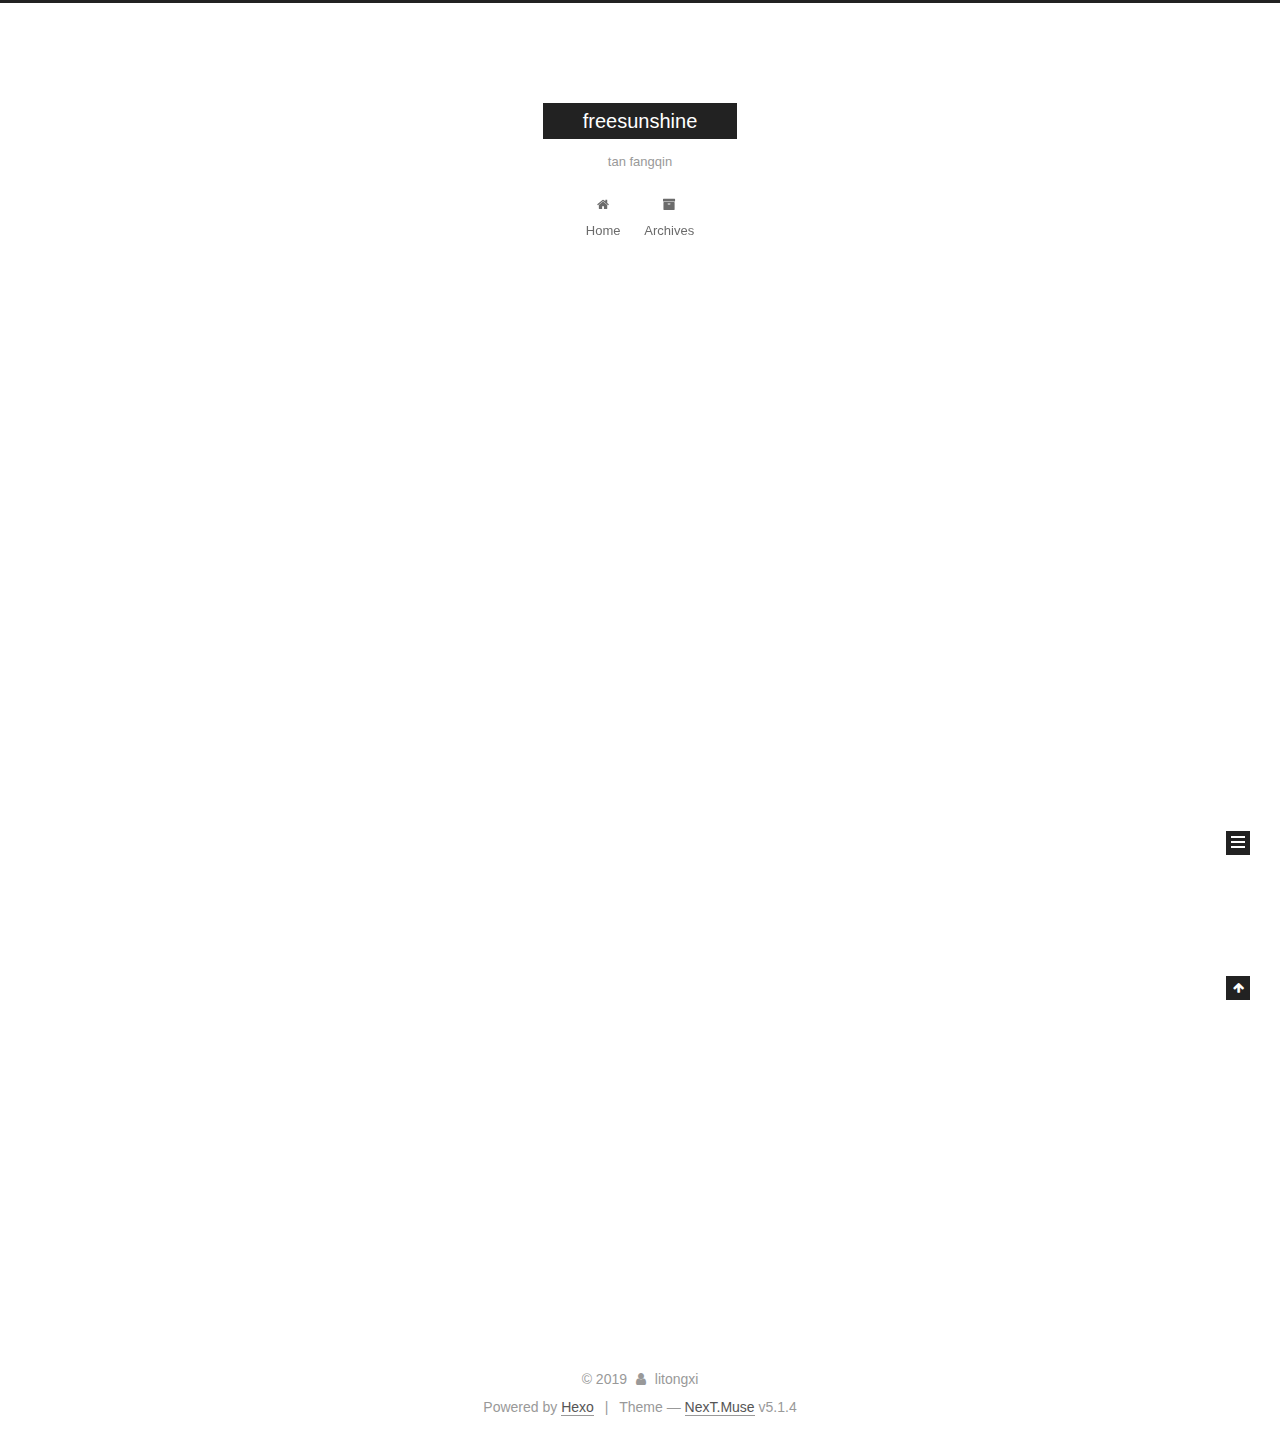
<file: index.html>
<!DOCTYPE html>



  


<html class="theme-next muse use-motion" lang="en">
<head><meta name="generator" content="Hexo 3.9.0">
  <meta charset="UTF-8">
<meta http-equiv="X-UA-Compatible" content="IE=edge">
<meta name="viewport" content="width=device-width, initial-scale=1, maximum-scale=1">
<meta name="theme-color" content="#222">









<meta http-equiv="Cache-Control" content="no-transform">
<meta http-equiv="Cache-Control" content="no-siteapp">
















  
  
  <link href="/lib/fancybox/source/jquery.fancybox.css?v=2.1.5" rel="stylesheet" type="text/css">







<link href="/lib/font-awesome/css/font-awesome.min.css?v=4.6.2" rel="stylesheet" type="text/css">

<link href="/css/main.css?v=5.1.4" rel="stylesheet" type="text/css">


  <link rel="apple-touch-icon" sizes="180x180" href="/images/apple-touch-icon-next.png?v=5.1.4">


  <link rel="icon" type="image/png" sizes="32x32" href="/images/favicon-32x32-next.png?v=5.1.4">


  <link rel="icon" type="image/png" sizes="16x16" href="/images/favicon-16x16-next.png?v=5.1.4">


  <link rel="mask-icon" href="/images/logo.svg?v=5.1.4" color="#222">





  <meta name="keywords" content="Hexo, NexT">










<meta property="og:type" content="website">
<meta property="og:title" content="freesunshine">
<meta property="og:url" content="http://yoursite.com/index.html">
<meta property="og:site_name" content="freesunshine">
<meta property="og:locale" content="en">
<meta name="twitter:card" content="summary">
<meta name="twitter:title" content="freesunshine">



<script type="text/javascript" id="hexo.configurations">
  var NexT = window.NexT || {};
  var CONFIG = {
    root: '/',
    scheme: 'Muse',
    version: '5.1.4',
    sidebar: {"position":"left","display":"post","offset":12,"b2t":false,"scrollpercent":false,"onmobile":false},
    fancybox: true,
    tabs: true,
    motion: {"enable":true,"async":false,"transition":{"post_block":"fadeIn","post_header":"slideDownIn","post_body":"slideDownIn","coll_header":"slideLeftIn","sidebar":"slideUpIn"}},
    duoshuo: {
      userId: '0',
      author: 'Author'
    },
    algolia: {
      applicationID: '',
      apiKey: '',
      indexName: '',
      hits: {"per_page":10},
      labels: {"input_placeholder":"Search for Posts","hits_empty":"We didn't find any results for the search: ${query}","hits_stats":"${hits} results found in ${time} ms"}
    }
  };
</script>



  <link rel="canonical" href="http://yoursite.com/">





  <title>freesunshine</title>
  








</head>

<body itemscope itemtype="http://schema.org/WebPage" lang="en">

  
  
    
  

  <div class="container sidebar-position-left 
  page-home">
    <div class="headband"></div>

    <header id="header" class="header" itemscope itemtype="http://schema.org/WPHeader">
      <div class="header-inner"><div class="site-brand-wrapper">
  <div class="site-meta ">
    

    <div class="custom-logo-site-title">
      <a href="/" class="brand" rel="start">
        <span class="logo-line-before"><i></i></span>
        <span class="site-title">freesunshine</span>
        <span class="logo-line-after"><i></i></span>
      </a>
    </div>
      
        <p class="site-subtitle">tan fangqin</p>
      
  </div>

  <div class="site-nav-toggle">
    <button>
      <span class="btn-bar"></span>
      <span class="btn-bar"></span>
      <span class="btn-bar"></span>
    </button>
  </div>
</div>

<nav class="site-nav">
  

  
    <ul id="menu" class="menu">
      
        
        <li class="menu-item menu-item-home">
          <a href="/" rel="section">
            
              <i class="menu-item-icon fa fa-fw fa-home"></i> <br>
            
            Home
          </a>
        </li>
      
        
        <li class="menu-item menu-item-archives">
          <a href="/archives/" rel="section">
            
              <i class="menu-item-icon fa fa-fw fa-archive"></i> <br>
            
            Archives
          </a>
        </li>
      

      
    </ul>
  

  
</nav>



 </div>
    </header>

    <main id="main" class="main">
      <div class="main-inner">
        <div class="content-wrap">
          <div id="content" class="content">
            
  <section id="posts" class="posts-expand">
    
      

  

  
  
  

  <article class="post post-type-normal" itemscope itemtype="http://schema.org/Article">
  
  
  
  <div class="post-block">
    <link itemprop="mainEntityOfPage" href="http://yoursite.com/2019/09/17/hello-world/">

    <span hidden itemprop="author" itemscope itemtype="http://schema.org/Person">
      <meta itemprop="name" content="litongxi">
      <meta itemprop="description" content>
      <meta itemprop="image" content="/images/avatar.gif">
    </span>

    <span hidden itemprop="publisher" itemscope itemtype="http://schema.org/Organization">
      <meta itemprop="name" content="freesunshine">
    </span>

    
      <header class="post-header">

        
        
          <h1 class="post-title" itemprop="name headline">
                
                <a class="post-title-link" href="/2019/09/17/hello-world/" itemprop="url">Hello World</a></h1>
        

        <div class="post-meta">
          <span class="post-time">
            
              <span class="post-meta-item-icon">
                <i class="fa fa-calendar-o"></i>
              </span>
              
                <span class="post-meta-item-text">Posted on</span>
              
              <time title="Post created" itemprop="dateCreated datePublished" datetime="2019-09-17T02:34:10+08:00">
                2019-09-17
              </time>
            

            

            
          </span>

          

          
            
          

          
          

          

          

          

        </div>
      </header>
    

    
    
    
    <div class="post-body" itemprop="articleBody">

      
      

      
        
          
            <p>Welcome to <a href="https://hexo.io/" target="_blank" rel="noopener">Hexo</a>! This is your very first post. Check <a href="https://hexo.io/docs/" target="_blank" rel="noopener">documentation</a> for more info. If you get any problems when using Hexo, you can find the answer in <a href="https://hexo.io/docs/troubleshooting.html" target="_blank" rel="noopener">troubleshooting</a> or you can ask me on <a href="https://github.com/hexojs/hexo/issues" target="_blank" rel="noopener">GitHub</a>.</p>
<h2 id="Quick-Start"><a href="#Quick-Start" class="headerlink" title="Quick Start"></a>Quick Start</h2><h3 id="Create-a-new-post"><a href="#Create-a-new-post" class="headerlink" title="Create a new post"></a>Create a new post</h3><figure class="highlight bash"><table><tr><td class="gutter"><pre><span class="line">1</span><br></pre></td><td class="code"><pre><span class="line">$ hexo new <span class="string">"My New Post"</span></span><br></pre></td></tr></table></figure>

<p>More info: <a href="https://hexo.io/docs/writing.html" target="_blank" rel="noopener">Writing</a></p>
<h3 id="Run-server"><a href="#Run-server" class="headerlink" title="Run server"></a>Run server</h3><figure class="highlight bash"><table><tr><td class="gutter"><pre><span class="line">1</span><br></pre></td><td class="code"><pre><span class="line">$ hexo server</span><br></pre></td></tr></table></figure>

<p>More info: <a href="https://hexo.io/docs/server.html" target="_blank" rel="noopener">Server</a></p>
<h3 id="Generate-static-files"><a href="#Generate-static-files" class="headerlink" title="Generate static files"></a>Generate static files</h3><figure class="highlight bash"><table><tr><td class="gutter"><pre><span class="line">1</span><br></pre></td><td class="code"><pre><span class="line">$ hexo generate</span><br></pre></td></tr></table></figure>

<p>More info: <a href="https://hexo.io/docs/generating.html" target="_blank" rel="noopener">Generating</a></p>
<h3 id="Deploy-to-remote-sites"><a href="#Deploy-to-remote-sites" class="headerlink" title="Deploy to remote sites"></a>Deploy to remote sites</h3><figure class="highlight bash"><table><tr><td class="gutter"><pre><span class="line">1</span><br></pre></td><td class="code"><pre><span class="line">$ hexo deploy</span><br></pre></td></tr></table></figure>

<p>More info: <a href="https://hexo.io/docs/deployment.html" target="_blank" rel="noopener">Deployment</a></p>

          
        
      
    </div>
    
    
    

    

    

    

    <footer class="post-footer">
      

      

      

      
      
        <div class="post-eof"></div>
      
    </footer>
  </div>
  
  
  
  </article>


    
  </section>

  


          </div>
          


          

        </div>
        
          
  
  <div class="sidebar-toggle">
    <div class="sidebar-toggle-line-wrap">
      <span class="sidebar-toggle-line sidebar-toggle-line-first"></span>
      <span class="sidebar-toggle-line sidebar-toggle-line-middle"></span>
      <span class="sidebar-toggle-line sidebar-toggle-line-last"></span>
    </div>
  </div>

  <aside id="sidebar" class="sidebar">
    
    <div class="sidebar-inner">

      

      

      <section class="site-overview-wrap sidebar-panel sidebar-panel-active">
        <div class="site-overview">
          <div class="site-author motion-element" itemprop="author" itemscope itemtype="http://schema.org/Person">
            
              <p class="site-author-name" itemprop="name">litongxi</p>
              <p class="site-description motion-element" itemprop="description"></p>
          </div>

          <nav class="site-state motion-element">

            
              <div class="site-state-item site-state-posts">
              
                <a href="/archives/">
              
                  <span class="site-state-item-count">1</span>
                  <span class="site-state-item-name">posts</span>
                </a>
              </div>
            

            

            

          </nav>

          

          

          
          

          
          

          

        </div>
      </section>

      

      

    </div>
  </aside>


        
      </div>
    </main>

    <footer id="footer" class="footer">
      <div class="footer-inner">
        <div class="copyright">&copy; <span itemprop="copyrightYear">2019</span>
  <span class="with-love">
    <i class="fa fa-user"></i>
  </span>
  <span class="author" itemprop="copyrightHolder">litongxi</span>

  
</div>


  <div class="powered-by">Powered by <a class="theme-link" target="_blank" href="https://hexo.io">Hexo</a></div>



  <span class="post-meta-divider">|</span>



  <div class="theme-info">Theme &mdash; <a class="theme-link" target="_blank" href="https://github.com/iissnan/hexo-theme-next">NexT.Muse</a> v5.1.4</div>




        







        
      </div>
    </footer>

    
      <div class="back-to-top">
        <i class="fa fa-arrow-up"></i>
        
      </div>
    

    

  </div>

  

<script type="text/javascript">
  if (Object.prototype.toString.call(window.Promise) !== '[object Function]') {
    window.Promise = null;
  }
</script>









  












  
  
    <script type="text/javascript" src="/lib/jquery/index.js?v=2.1.3"></script>
  

  
  
    <script type="text/javascript" src="/lib/fastclick/lib/fastclick.min.js?v=1.0.6"></script>
  

  
  
    <script type="text/javascript" src="/lib/jquery_lazyload/jquery.lazyload.js?v=1.9.7"></script>
  

  
  
    <script type="text/javascript" src="/lib/velocity/velocity.min.js?v=1.2.1"></script>
  

  
  
    <script type="text/javascript" src="/lib/velocity/velocity.ui.min.js?v=1.2.1"></script>
  

  
  
    <script type="text/javascript" src="/lib/fancybox/source/jquery.fancybox.pack.js?v=2.1.5"></script>
  


  


  <script type="text/javascript" src="/js/src/utils.js?v=5.1.4"></script>

  <script type="text/javascript" src="/js/src/motion.js?v=5.1.4"></script>



  
  

  

  


  <script type="text/javascript" src="/js/src/bootstrap.js?v=5.1.4"></script>



  


  




	





  





  












  





  

  

  

  
  

  

  

  

</body>
</html>
</file>
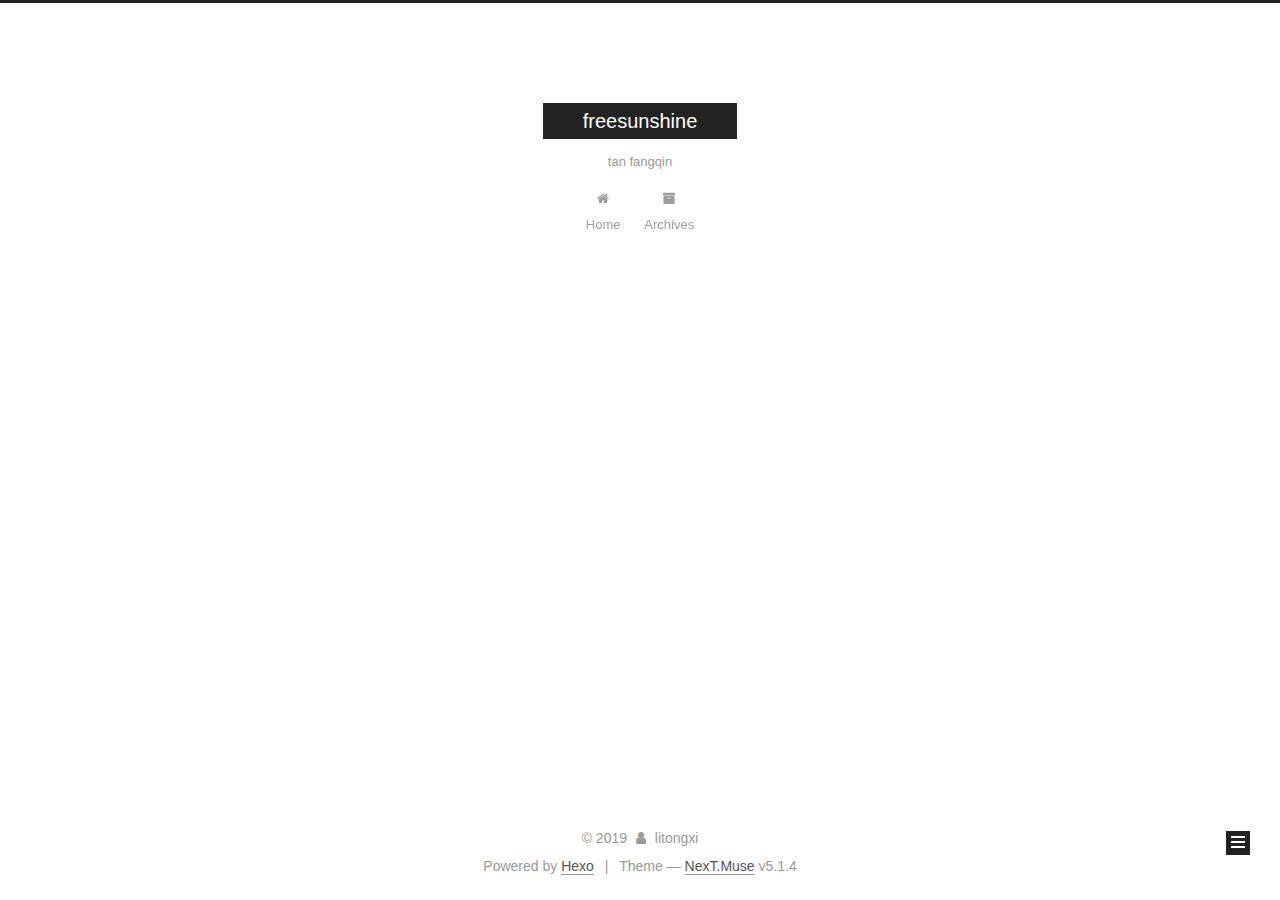
<file: archives/index.html>
<!DOCTYPE html>



  


<html class="theme-next muse use-motion" lang="en">
<head><meta name="generator" content="Hexo 3.9.0">
  <meta charset="UTF-8">
<meta http-equiv="X-UA-Compatible" content="IE=edge">
<meta name="viewport" content="width=device-width, initial-scale=1, maximum-scale=1">
<meta name="theme-color" content="#222">









<meta http-equiv="Cache-Control" content="no-transform">
<meta http-equiv="Cache-Control" content="no-siteapp">
















  
  
  <link href="/lib/fancybox/source/jquery.fancybox.css?v=2.1.5" rel="stylesheet" type="text/css">







<link href="/lib/font-awesome/css/font-awesome.min.css?v=4.6.2" rel="stylesheet" type="text/css">

<link href="/css/main.css?v=5.1.4" rel="stylesheet" type="text/css">


  <link rel="apple-touch-icon" sizes="180x180" href="/images/apple-touch-icon-next.png?v=5.1.4">


  <link rel="icon" type="image/png" sizes="32x32" href="/images/favicon-32x32-next.png?v=5.1.4">


  <link rel="icon" type="image/png" sizes="16x16" href="/images/favicon-16x16-next.png?v=5.1.4">


  <link rel="mask-icon" href="/images/logo.svg?v=5.1.4" color="#222">





  <meta name="keywords" content="Hexo, NexT">










<meta property="og:type" content="website">
<meta property="og:title" content="freesunshine">
<meta property="og:url" content="http://yoursite.com/archives/index.html">
<meta property="og:site_name" content="freesunshine">
<meta property="og:locale" content="en">
<meta name="twitter:card" content="summary">
<meta name="twitter:title" content="freesunshine">



<script type="text/javascript" id="hexo.configurations">
  var NexT = window.NexT || {};
  var CONFIG = {
    root: '/',
    scheme: 'Muse',
    version: '5.1.4',
    sidebar: {"position":"left","display":"post","offset":12,"b2t":false,"scrollpercent":false,"onmobile":false},
    fancybox: true,
    tabs: true,
    motion: {"enable":true,"async":false,"transition":{"post_block":"fadeIn","post_header":"slideDownIn","post_body":"slideDownIn","coll_header":"slideLeftIn","sidebar":"slideUpIn"}},
    duoshuo: {
      userId: '0',
      author: 'Author'
    },
    algolia: {
      applicationID: '',
      apiKey: '',
      indexName: '',
      hits: {"per_page":10},
      labels: {"input_placeholder":"Search for Posts","hits_empty":"We didn't find any results for the search: ${query}","hits_stats":"${hits} results found in ${time} ms"}
    }
  };
</script>



  <link rel="canonical" href="http://yoursite.com/archives/">





  <title>Archive | freesunshine</title>
  








</head>

<body itemscope itemtype="http://schema.org/WebPage" lang="en">

  
  
    
  

  <div class="container sidebar-position-left page-archive">
    <div class="headband"></div>

    <header id="header" class="header" itemscope itemtype="http://schema.org/WPHeader">
      <div class="header-inner"><div class="site-brand-wrapper">
  <div class="site-meta ">
    

    <div class="custom-logo-site-title">
      <a href="/" class="brand" rel="start">
        <span class="logo-line-before"><i></i></span>
        <span class="site-title">freesunshine</span>
        <span class="logo-line-after"><i></i></span>
      </a>
    </div>
      
        <p class="site-subtitle">tan fangqin</p>
      
  </div>

  <div class="site-nav-toggle">
    <button>
      <span class="btn-bar"></span>
      <span class="btn-bar"></span>
      <span class="btn-bar"></span>
    </button>
  </div>
</div>

<nav class="site-nav">
  

  
    <ul id="menu" class="menu">
      
        
        <li class="menu-item menu-item-home">
          <a href="/" rel="section">
            
              <i class="menu-item-icon fa fa-fw fa-home"></i> <br>
            
            Home
          </a>
        </li>
      
        
        <li class="menu-item menu-item-archives">
          <a href="/archives/" rel="section">
            
              <i class="menu-item-icon fa fa-fw fa-archive"></i> <br>
            
            Archives
          </a>
        </li>
      

      
    </ul>
  

  
</nav>



 </div>
    </header>

    <main id="main" class="main">
      <div class="main-inner">
        <div class="content-wrap">
          <div id="content" class="content">
            

  
  
  
  <div class="post-block archive">
    <div id="posts" class="posts-collapse">
      <span class="archive-move-on"></span>

      <span class="archive-page-counter">
        
        
        
          
        
        Um..! 1 post. Keep on posting.
      </span>

      

        
        
        

        
          
          <div class="collection-title">
            <h1 class="archive-year" id="archive-year-2019">2019</h1>
          </div>
        
        

        

  <article class="post post-type-normal" itemscope itemtype="http://schema.org/Article">
    <header class="post-header">

      <h2 class="post-title">
        
            <a class="post-title-link" href="/2019/09/17/hello-world/" itemprop="url">
              
                <span itemprop="name">Hello World</span>
              
            </a>
        
      </h2>

      <div class="post-meta">
        <time class="post-time" itemprop="dateCreated" datetime="2019-09-17T02:34:10+08:00" content="2019-09-17">
          09-17
        </time>
      </div>

    </header>
  </article>



      

    </div>
  </div>
  
  
  

  



          </div>
          


          

        </div>
        
          
  
  <div class="sidebar-toggle">
    <div class="sidebar-toggle-line-wrap">
      <span class="sidebar-toggle-line sidebar-toggle-line-first"></span>
      <span class="sidebar-toggle-line sidebar-toggle-line-middle"></span>
      <span class="sidebar-toggle-line sidebar-toggle-line-last"></span>
    </div>
  </div>

  <aside id="sidebar" class="sidebar">
    
    <div class="sidebar-inner">

      

      

      <section class="site-overview-wrap sidebar-panel sidebar-panel-active">
        <div class="site-overview">
          <div class="site-author motion-element" itemprop="author" itemscope itemtype="http://schema.org/Person">
            
              <p class="site-author-name" itemprop="name">litongxi</p>
              <p class="site-description motion-element" itemprop="description"></p>
          </div>

          <nav class="site-state motion-element">

            
              <div class="site-state-item site-state-posts">
              
                <a href="/archives/">
              
                  <span class="site-state-item-count">1</span>
                  <span class="site-state-item-name">posts</span>
                </a>
              </div>
            

            

            

          </nav>

          

          

          
          

          
          

          

        </div>
      </section>

      

      

    </div>
  </aside>


        
      </div>
    </main>

    <footer id="footer" class="footer">
      <div class="footer-inner">
        <div class="copyright">&copy; <span itemprop="copyrightYear">2019</span>
  <span class="with-love">
    <i class="fa fa-user"></i>
  </span>
  <span class="author" itemprop="copyrightHolder">litongxi</span>

  
</div>


  <div class="powered-by">Powered by <a class="theme-link" target="_blank" href="https://hexo.io">Hexo</a></div>



  <span class="post-meta-divider">|</span>



  <div class="theme-info">Theme &mdash; <a class="theme-link" target="_blank" href="https://github.com/iissnan/hexo-theme-next">NexT.Muse</a> v5.1.4</div>




        







        
      </div>
    </footer>

    
      <div class="back-to-top">
        <i class="fa fa-arrow-up"></i>
        
      </div>
    

    

  </div>

  

<script type="text/javascript">
  if (Object.prototype.toString.call(window.Promise) !== '[object Function]') {
    window.Promise = null;
  }
</script>









  












  
  
    <script type="text/javascript" src="/lib/jquery/index.js?v=2.1.3"></script>
  

  
  
    <script type="text/javascript" src="/lib/fastclick/lib/fastclick.min.js?v=1.0.6"></script>
  

  
  
    <script type="text/javascript" src="/lib/jquery_lazyload/jquery.lazyload.js?v=1.9.7"></script>
  

  
  
    <script type="text/javascript" src="/lib/velocity/velocity.min.js?v=1.2.1"></script>
  

  
  
    <script type="text/javascript" src="/lib/velocity/velocity.ui.min.js?v=1.2.1"></script>
  

  
  
    <script type="text/javascript" src="/lib/fancybox/source/jquery.fancybox.pack.js?v=2.1.5"></script>
  


  


  <script type="text/javascript" src="/js/src/utils.js?v=5.1.4"></script>

  <script type="text/javascript" src="/js/src/motion.js?v=5.1.4"></script>



  
  

  

  


  <script type="text/javascript" src="/js/src/bootstrap.js?v=5.1.4"></script>



  


  




	





  





  












  





  

  

  

  
  

  

  

  

</body>
</html>
</file>
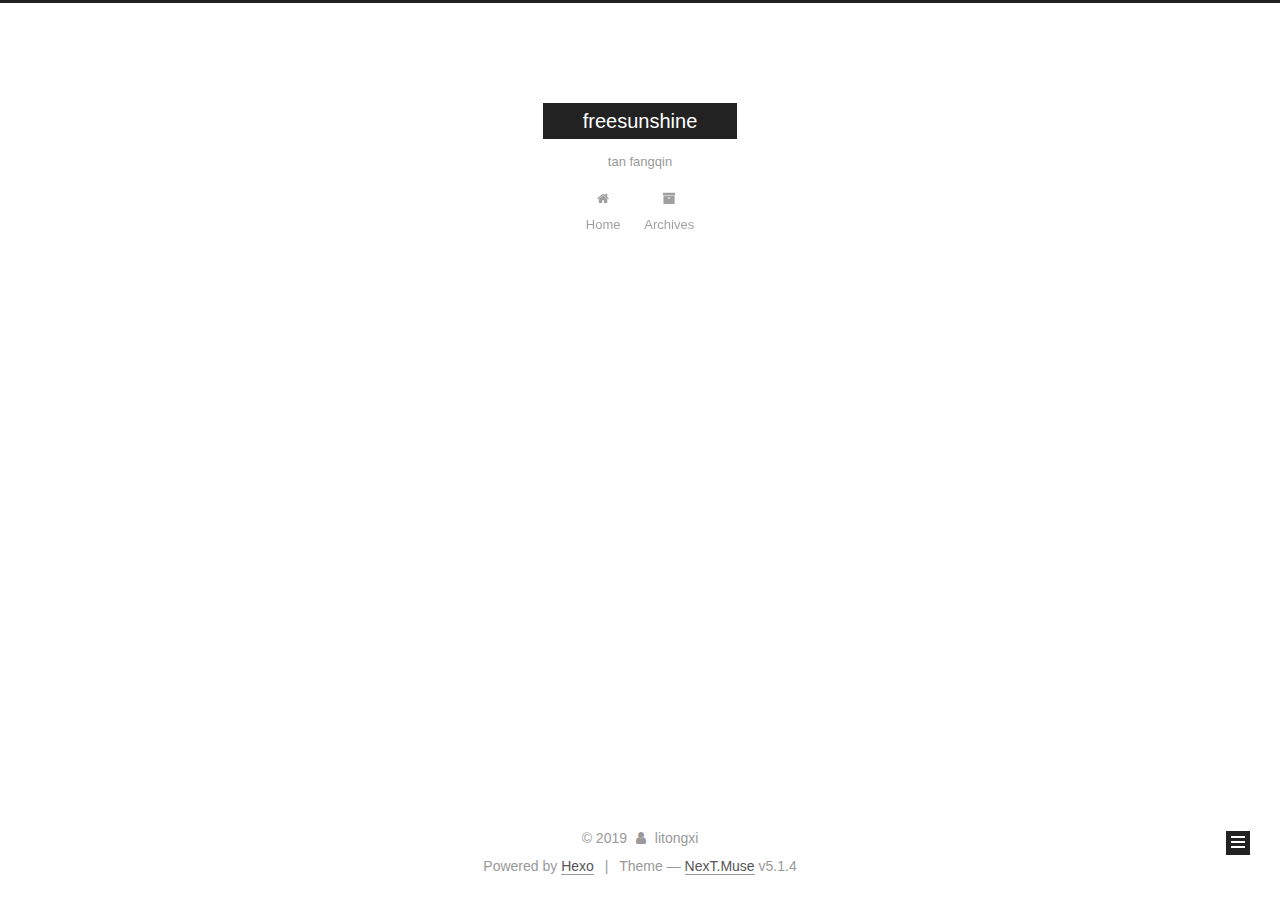
<file: archives/2019/index.html>
<!DOCTYPE html>



  


<html class="theme-next muse use-motion" lang="en">
<head><meta name="generator" content="Hexo 3.9.0">
  <meta charset="UTF-8">
<meta http-equiv="X-UA-Compatible" content="IE=edge">
<meta name="viewport" content="width=device-width, initial-scale=1, maximum-scale=1">
<meta name="theme-color" content="#222">









<meta http-equiv="Cache-Control" content="no-transform">
<meta http-equiv="Cache-Control" content="no-siteapp">
















  
  
  <link href="/lib/fancybox/source/jquery.fancybox.css?v=2.1.5" rel="stylesheet" type="text/css">







<link href="/lib/font-awesome/css/font-awesome.min.css?v=4.6.2" rel="stylesheet" type="text/css">

<link href="/css/main.css?v=5.1.4" rel="stylesheet" type="text/css">


  <link rel="apple-touch-icon" sizes="180x180" href="/images/apple-touch-icon-next.png?v=5.1.4">


  <link rel="icon" type="image/png" sizes="32x32" href="/images/favicon-32x32-next.png?v=5.1.4">


  <link rel="icon" type="image/png" sizes="16x16" href="/images/favicon-16x16-next.png?v=5.1.4">


  <link rel="mask-icon" href="/images/logo.svg?v=5.1.4" color="#222">





  <meta name="keywords" content="Hexo, NexT">










<meta property="og:type" content="website">
<meta property="og:title" content="freesunshine">
<meta property="og:url" content="http://yoursite.com/archives/2019/index.html">
<meta property="og:site_name" content="freesunshine">
<meta property="og:locale" content="en">
<meta name="twitter:card" content="summary">
<meta name="twitter:title" content="freesunshine">



<script type="text/javascript" id="hexo.configurations">
  var NexT = window.NexT || {};
  var CONFIG = {
    root: '/',
    scheme: 'Muse',
    version: '5.1.4',
    sidebar: {"position":"left","display":"post","offset":12,"b2t":false,"scrollpercent":false,"onmobile":false},
    fancybox: true,
    tabs: true,
    motion: {"enable":true,"async":false,"transition":{"post_block":"fadeIn","post_header":"slideDownIn","post_body":"slideDownIn","coll_header":"slideLeftIn","sidebar":"slideUpIn"}},
    duoshuo: {
      userId: '0',
      author: 'Author'
    },
    algolia: {
      applicationID: '',
      apiKey: '',
      indexName: '',
      hits: {"per_page":10},
      labels: {"input_placeholder":"Search for Posts","hits_empty":"We didn't find any results for the search: ${query}","hits_stats":"${hits} results found in ${time} ms"}
    }
  };
</script>



  <link rel="canonical" href="http://yoursite.com/archives/2019/">





  <title>Archive | freesunshine</title>
  








</head>

<body itemscope itemtype="http://schema.org/WebPage" lang="en">

  
  
    
  

  <div class="container sidebar-position-left page-archive">
    <div class="headband"></div>

    <header id="header" class="header" itemscope itemtype="http://schema.org/WPHeader">
      <div class="header-inner"><div class="site-brand-wrapper">
  <div class="site-meta ">
    

    <div class="custom-logo-site-title">
      <a href="/" class="brand" rel="start">
        <span class="logo-line-before"><i></i></span>
        <span class="site-title">freesunshine</span>
        <span class="logo-line-after"><i></i></span>
      </a>
    </div>
      
        <p class="site-subtitle">tan fangqin</p>
      
  </div>

  <div class="site-nav-toggle">
    <button>
      <span class="btn-bar"></span>
      <span class="btn-bar"></span>
      <span class="btn-bar"></span>
    </button>
  </div>
</div>

<nav class="site-nav">
  

  
    <ul id="menu" class="menu">
      
        
        <li class="menu-item menu-item-home">
          <a href="/" rel="section">
            
              <i class="menu-item-icon fa fa-fw fa-home"></i> <br>
            
            Home
          </a>
        </li>
      
        
        <li class="menu-item menu-item-archives">
          <a href="/archives/" rel="section">
            
              <i class="menu-item-icon fa fa-fw fa-archive"></i> <br>
            
            Archives
          </a>
        </li>
      

      
    </ul>
  

  
</nav>



 </div>
    </header>

    <main id="main" class="main">
      <div class="main-inner">
        <div class="content-wrap">
          <div id="content" class="content">
            

  
  
  
  <div class="post-block archive">
    <div id="posts" class="posts-collapse">
      <span class="archive-move-on"></span>

      <span class="archive-page-counter">
        
        
        
          
        
        Um..! 1 post. Keep on posting.
      </span>

      

        
        
        

        
          
          <div class="collection-title">
            <h1 class="archive-year" id="archive-year-2019">2019</h1>
          </div>
        
        

        

  <article class="post post-type-normal" itemscope itemtype="http://schema.org/Article">
    <header class="post-header">

      <h2 class="post-title">
        
            <a class="post-title-link" href="/2019/09/17/hello-world/" itemprop="url">
              
                <span itemprop="name">Hello World</span>
              
            </a>
        
      </h2>

      <div class="post-meta">
        <time class="post-time" itemprop="dateCreated" datetime="2019-09-17T02:34:10+08:00" content="2019-09-17">
          09-17
        </time>
      </div>

    </header>
  </article>



      

    </div>
  </div>
  
  
  

  



          </div>
          


          

        </div>
        
          
  
  <div class="sidebar-toggle">
    <div class="sidebar-toggle-line-wrap">
      <span class="sidebar-toggle-line sidebar-toggle-line-first"></span>
      <span class="sidebar-toggle-line sidebar-toggle-line-middle"></span>
      <span class="sidebar-toggle-line sidebar-toggle-line-last"></span>
    </div>
  </div>

  <aside id="sidebar" class="sidebar">
    
    <div class="sidebar-inner">

      

      

      <section class="site-overview-wrap sidebar-panel sidebar-panel-active">
        <div class="site-overview">
          <div class="site-author motion-element" itemprop="author" itemscope itemtype="http://schema.org/Person">
            
              <p class="site-author-name" itemprop="name">litongxi</p>
              <p class="site-description motion-element" itemprop="description"></p>
          </div>

          <nav class="site-state motion-element">

            
              <div class="site-state-item site-state-posts">
              
                <a href="/archives/">
              
                  <span class="site-state-item-count">1</span>
                  <span class="site-state-item-name">posts</span>
                </a>
              </div>
            

            

            

          </nav>

          

          

          
          

          
          

          

        </div>
      </section>

      

      

    </div>
  </aside>


        
      </div>
    </main>

    <footer id="footer" class="footer">
      <div class="footer-inner">
        <div class="copyright">&copy; <span itemprop="copyrightYear">2019</span>
  <span class="with-love">
    <i class="fa fa-user"></i>
  </span>
  <span class="author" itemprop="copyrightHolder">litongxi</span>

  
</div>


  <div class="powered-by">Powered by <a class="theme-link" target="_blank" href="https://hexo.io">Hexo</a></div>



  <span class="post-meta-divider">|</span>



  <div class="theme-info">Theme &mdash; <a class="theme-link" target="_blank" href="https://github.com/iissnan/hexo-theme-next">NexT.Muse</a> v5.1.4</div>




        







        
      </div>
    </footer>

    
      <div class="back-to-top">
        <i class="fa fa-arrow-up"></i>
        
      </div>
    

    

  </div>

  

<script type="text/javascript">
  if (Object.prototype.toString.call(window.Promise) !== '[object Function]') {
    window.Promise = null;
  }
</script>









  












  
  
    <script type="text/javascript" src="/lib/jquery/index.js?v=2.1.3"></script>
  

  
  
    <script type="text/javascript" src="/lib/fastclick/lib/fastclick.min.js?v=1.0.6"></script>
  

  
  
    <script type="text/javascript" src="/lib/jquery_lazyload/jquery.lazyload.js?v=1.9.7"></script>
  

  
  
    <script type="text/javascript" src="/lib/velocity/velocity.min.js?v=1.2.1"></script>
  

  
  
    <script type="text/javascript" src="/lib/velocity/velocity.ui.min.js?v=1.2.1"></script>
  

  
  
    <script type="text/javascript" src="/lib/fancybox/source/jquery.fancybox.pack.js?v=2.1.5"></script>
  


  


  <script type="text/javascript" src="/js/src/utils.js?v=5.1.4"></script>

  <script type="text/javascript" src="/js/src/motion.js?v=5.1.4"></script>



  
  

  

  


  <script type="text/javascript" src="/js/src/bootstrap.js?v=5.1.4"></script>



  


  




	





  





  












  





  

  

  

  
  

  

  

  

</body>
</html>
</file>
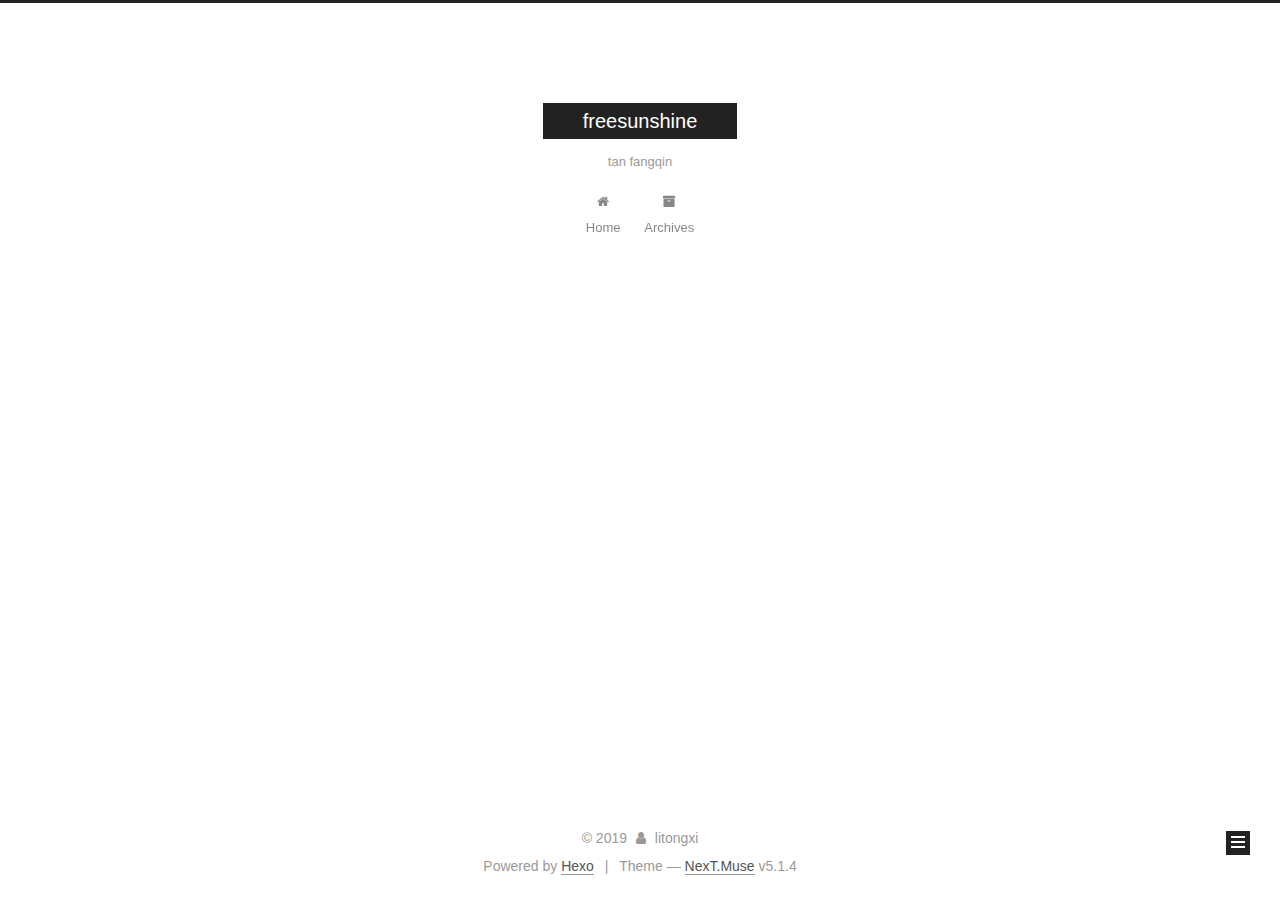
<file: archives/2019/09/index.html>
<!DOCTYPE html>



  


<html class="theme-next muse use-motion" lang="en">
<head><meta name="generator" content="Hexo 3.9.0">
  <meta charset="UTF-8">
<meta http-equiv="X-UA-Compatible" content="IE=edge">
<meta name="viewport" content="width=device-width, initial-scale=1, maximum-scale=1">
<meta name="theme-color" content="#222">









<meta http-equiv="Cache-Control" content="no-transform">
<meta http-equiv="Cache-Control" content="no-siteapp">
















  
  
  <link href="/lib/fancybox/source/jquery.fancybox.css?v=2.1.5" rel="stylesheet" type="text/css">







<link href="/lib/font-awesome/css/font-awesome.min.css?v=4.6.2" rel="stylesheet" type="text/css">

<link href="/css/main.css?v=5.1.4" rel="stylesheet" type="text/css">


  <link rel="apple-touch-icon" sizes="180x180" href="/images/apple-touch-icon-next.png?v=5.1.4">


  <link rel="icon" type="image/png" sizes="32x32" href="/images/favicon-32x32-next.png?v=5.1.4">


  <link rel="icon" type="image/png" sizes="16x16" href="/images/favicon-16x16-next.png?v=5.1.4">


  <link rel="mask-icon" href="/images/logo.svg?v=5.1.4" color="#222">





  <meta name="keywords" content="Hexo, NexT">










<meta property="og:type" content="website">
<meta property="og:title" content="freesunshine">
<meta property="og:url" content="http://yoursite.com/archives/2019/09/index.html">
<meta property="og:site_name" content="freesunshine">
<meta property="og:locale" content="en">
<meta name="twitter:card" content="summary">
<meta name="twitter:title" content="freesunshine">



<script type="text/javascript" id="hexo.configurations">
  var NexT = window.NexT || {};
  var CONFIG = {
    root: '/',
    scheme: 'Muse',
    version: '5.1.4',
    sidebar: {"position":"left","display":"post","offset":12,"b2t":false,"scrollpercent":false,"onmobile":false},
    fancybox: true,
    tabs: true,
    motion: {"enable":true,"async":false,"transition":{"post_block":"fadeIn","post_header":"slideDownIn","post_body":"slideDownIn","coll_header":"slideLeftIn","sidebar":"slideUpIn"}},
    duoshuo: {
      userId: '0',
      author: 'Author'
    },
    algolia: {
      applicationID: '',
      apiKey: '',
      indexName: '',
      hits: {"per_page":10},
      labels: {"input_placeholder":"Search for Posts","hits_empty":"We didn't find any results for the search: ${query}","hits_stats":"${hits} results found in ${time} ms"}
    }
  };
</script>



  <link rel="canonical" href="http://yoursite.com/archives/2019/09/">





  <title>Archive | freesunshine</title>
  








</head>

<body itemscope itemtype="http://schema.org/WebPage" lang="en">

  
  
    
  

  <div class="container sidebar-position-left page-archive">
    <div class="headband"></div>

    <header id="header" class="header" itemscope itemtype="http://schema.org/WPHeader">
      <div class="header-inner"><div class="site-brand-wrapper">
  <div class="site-meta ">
    

    <div class="custom-logo-site-title">
      <a href="/" class="brand" rel="start">
        <span class="logo-line-before"><i></i></span>
        <span class="site-title">freesunshine</span>
        <span class="logo-line-after"><i></i></span>
      </a>
    </div>
      
        <p class="site-subtitle">tan fangqin</p>
      
  </div>

  <div class="site-nav-toggle">
    <button>
      <span class="btn-bar"></span>
      <span class="btn-bar"></span>
      <span class="btn-bar"></span>
    </button>
  </div>
</div>

<nav class="site-nav">
  

  
    <ul id="menu" class="menu">
      
        
        <li class="menu-item menu-item-home">
          <a href="/" rel="section">
            
              <i class="menu-item-icon fa fa-fw fa-home"></i> <br>
            
            Home
          </a>
        </li>
      
        
        <li class="menu-item menu-item-archives">
          <a href="/archives/" rel="section">
            
              <i class="menu-item-icon fa fa-fw fa-archive"></i> <br>
            
            Archives
          </a>
        </li>
      

      
    </ul>
  

  
</nav>



 </div>
    </header>

    <main id="main" class="main">
      <div class="main-inner">
        <div class="content-wrap">
          <div id="content" class="content">
            

  
  
  
  <div class="post-block archive">
    <div id="posts" class="posts-collapse">
      <span class="archive-move-on"></span>

      <span class="archive-page-counter">
        
        
        
          
        
        Um..! 1 post. Keep on posting.
      </span>

      

        
        
        

        
          
          <div class="collection-title">
            <h1 class="archive-year" id="archive-year-2019">2019</h1>
          </div>
        
        

        

  <article class="post post-type-normal" itemscope itemtype="http://schema.org/Article">
    <header class="post-header">

      <h2 class="post-title">
        
            <a class="post-title-link" href="/2019/09/17/hello-world/" itemprop="url">
              
                <span itemprop="name">Hello World</span>
              
            </a>
        
      </h2>

      <div class="post-meta">
        <time class="post-time" itemprop="dateCreated" datetime="2019-09-17T02:34:10+08:00" content="2019-09-17">
          09-17
        </time>
      </div>

    </header>
  </article>



      

    </div>
  </div>
  
  
  

  



          </div>
          


          

        </div>
        
          
  
  <div class="sidebar-toggle">
    <div class="sidebar-toggle-line-wrap">
      <span class="sidebar-toggle-line sidebar-toggle-line-first"></span>
      <span class="sidebar-toggle-line sidebar-toggle-line-middle"></span>
      <span class="sidebar-toggle-line sidebar-toggle-line-last"></span>
    </div>
  </div>

  <aside id="sidebar" class="sidebar">
    
    <div class="sidebar-inner">

      

      

      <section class="site-overview-wrap sidebar-panel sidebar-panel-active">
        <div class="site-overview">
          <div class="site-author motion-element" itemprop="author" itemscope itemtype="http://schema.org/Person">
            
              <p class="site-author-name" itemprop="name">litongxi</p>
              <p class="site-description motion-element" itemprop="description"></p>
          </div>

          <nav class="site-state motion-element">

            
              <div class="site-state-item site-state-posts">
              
                <a href="/archives/">
              
                  <span class="site-state-item-count">1</span>
                  <span class="site-state-item-name">posts</span>
                </a>
              </div>
            

            

            

          </nav>

          

          

          
          

          
          

          

        </div>
      </section>

      

      

    </div>
  </aside>


        
      </div>
    </main>

    <footer id="footer" class="footer">
      <div class="footer-inner">
        <div class="copyright">&copy; <span itemprop="copyrightYear">2019</span>
  <span class="with-love">
    <i class="fa fa-user"></i>
  </span>
  <span class="author" itemprop="copyrightHolder">litongxi</span>

  
</div>


  <div class="powered-by">Powered by <a class="theme-link" target="_blank" href="https://hexo.io">Hexo</a></div>



  <span class="post-meta-divider">|</span>



  <div class="theme-info">Theme &mdash; <a class="theme-link" target="_blank" href="https://github.com/iissnan/hexo-theme-next">NexT.Muse</a> v5.1.4</div>




        







        
      </div>
    </footer>

    
      <div class="back-to-top">
        <i class="fa fa-arrow-up"></i>
        
      </div>
    

    

  </div>

  

<script type="text/javascript">
  if (Object.prototype.toString.call(window.Promise) !== '[object Function]') {
    window.Promise = null;
  }
</script>









  












  
  
    <script type="text/javascript" src="/lib/jquery/index.js?v=2.1.3"></script>
  

  
  
    <script type="text/javascript" src="/lib/fastclick/lib/fastclick.min.js?v=1.0.6"></script>
  

  
  
    <script type="text/javascript" src="/lib/jquery_lazyload/jquery.lazyload.js?v=1.9.7"></script>
  

  
  
    <script type="text/javascript" src="/lib/velocity/velocity.min.js?v=1.2.1"></script>
  

  
  
    <script type="text/javascript" src="/lib/velocity/velocity.ui.min.js?v=1.2.1"></script>
  

  
  
    <script type="text/javascript" src="/lib/fancybox/source/jquery.fancybox.pack.js?v=2.1.5"></script>
  


  


  <script type="text/javascript" src="/js/src/utils.js?v=5.1.4"></script>

  <script type="text/javascript" src="/js/src/motion.js?v=5.1.4"></script>



  
  

  

  


  <script type="text/javascript" src="/js/src/bootstrap.js?v=5.1.4"></script>



  


  




	





  





  












  





  

  

  

  
  

  

  

  

</body>
</html>
</file>
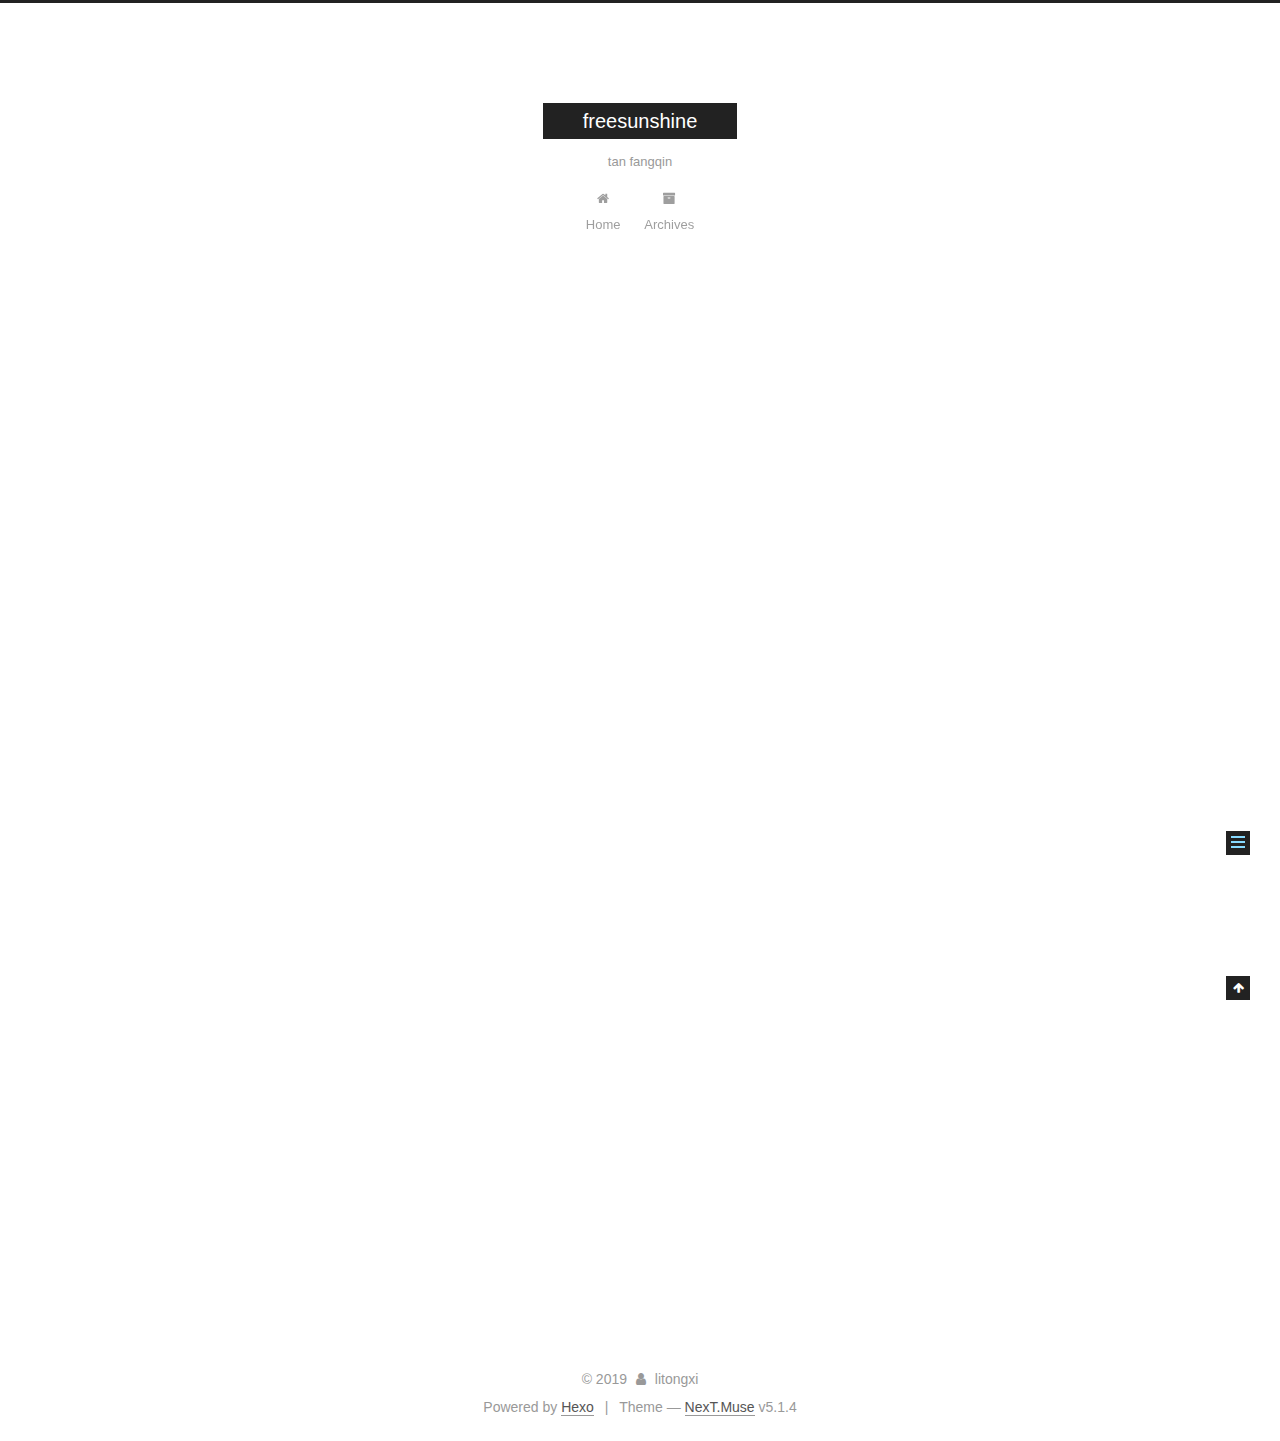
<file: 2019/09/17/hello-world/index.html>
<!DOCTYPE html>



  


<html class="theme-next muse use-motion" lang="en">
<head><meta name="generator" content="Hexo 3.9.0">
  <meta charset="UTF-8">
<meta http-equiv="X-UA-Compatible" content="IE=edge">
<meta name="viewport" content="width=device-width, initial-scale=1, maximum-scale=1">
<meta name="theme-color" content="#222">









<meta http-equiv="Cache-Control" content="no-transform">
<meta http-equiv="Cache-Control" content="no-siteapp">
















  
  
  <link href="/lib/fancybox/source/jquery.fancybox.css?v=2.1.5" rel="stylesheet" type="text/css">







<link href="/lib/font-awesome/css/font-awesome.min.css?v=4.6.2" rel="stylesheet" type="text/css">

<link href="/css/main.css?v=5.1.4" rel="stylesheet" type="text/css">


  <link rel="apple-touch-icon" sizes="180x180" href="/images/apple-touch-icon-next.png?v=5.1.4">


  <link rel="icon" type="image/png" sizes="32x32" href="/images/favicon-32x32-next.png?v=5.1.4">


  <link rel="icon" type="image/png" sizes="16x16" href="/images/favicon-16x16-next.png?v=5.1.4">


  <link rel="mask-icon" href="/images/logo.svg?v=5.1.4" color="#222">





  <meta name="keywords" content="Hexo, NexT">










<meta name="description" content="Welcome to Hexo! This is your very first post. Check documentation for more info. If you get any problems when using Hexo, you can find the answer in troubleshooting or you can ask me on GitHub. Quick">
<meta property="og:type" content="article">
<meta property="og:title" content="Hello World">
<meta property="og:url" content="http://yoursite.com/2019/09/17/hello-world/index.html">
<meta property="og:site_name" content="freesunshine">
<meta property="og:description" content="Welcome to Hexo! This is your very first post. Check documentation for more info. If you get any problems when using Hexo, you can find the answer in troubleshooting or you can ask me on GitHub. Quick">
<meta property="og:locale" content="en">
<meta property="og:updated_time" content="2019-09-16T18:34:10.929Z">
<meta name="twitter:card" content="summary">
<meta name="twitter:title" content="Hello World">
<meta name="twitter:description" content="Welcome to Hexo! This is your very first post. Check documentation for more info. If you get any problems when using Hexo, you can find the answer in troubleshooting or you can ask me on GitHub. Quick">



<script type="text/javascript" id="hexo.configurations">
  var NexT = window.NexT || {};
  var CONFIG = {
    root: '/',
    scheme: 'Muse',
    version: '5.1.4',
    sidebar: {"position":"left","display":"post","offset":12,"b2t":false,"scrollpercent":false,"onmobile":false},
    fancybox: true,
    tabs: true,
    motion: {"enable":true,"async":false,"transition":{"post_block":"fadeIn","post_header":"slideDownIn","post_body":"slideDownIn","coll_header":"slideLeftIn","sidebar":"slideUpIn"}},
    duoshuo: {
      userId: '0',
      author: 'Author'
    },
    algolia: {
      applicationID: '',
      apiKey: '',
      indexName: '',
      hits: {"per_page":10},
      labels: {"input_placeholder":"Search for Posts","hits_empty":"We didn't find any results for the search: ${query}","hits_stats":"${hits} results found in ${time} ms"}
    }
  };
</script>



  <link rel="canonical" href="http://yoursite.com/2019/09/17/hello-world/">





  <title>Hello World | freesunshine</title>
  








</head>

<body itemscope itemtype="http://schema.org/WebPage" lang="en">

  
  
    
  

  <div class="container sidebar-position-left page-post-detail">
    <div class="headband"></div>

    <header id="header" class="header" itemscope itemtype="http://schema.org/WPHeader">
      <div class="header-inner"><div class="site-brand-wrapper">
  <div class="site-meta ">
    

    <div class="custom-logo-site-title">
      <a href="/" class="brand" rel="start">
        <span class="logo-line-before"><i></i></span>
        <span class="site-title">freesunshine</span>
        <span class="logo-line-after"><i></i></span>
      </a>
    </div>
      
        <p class="site-subtitle">tan fangqin</p>
      
  </div>

  <div class="site-nav-toggle">
    <button>
      <span class="btn-bar"></span>
      <span class="btn-bar"></span>
      <span class="btn-bar"></span>
    </button>
  </div>
</div>

<nav class="site-nav">
  

  
    <ul id="menu" class="menu">
      
        
        <li class="menu-item menu-item-home">
          <a href="/" rel="section">
            
              <i class="menu-item-icon fa fa-fw fa-home"></i> <br>
            
            Home
          </a>
        </li>
      
        
        <li class="menu-item menu-item-archives">
          <a href="/archives/" rel="section">
            
              <i class="menu-item-icon fa fa-fw fa-archive"></i> <br>
            
            Archives
          </a>
        </li>
      

      
    </ul>
  

  
</nav>



 </div>
    </header>

    <main id="main" class="main">
      <div class="main-inner">
        <div class="content-wrap">
          <div id="content" class="content">
            

  <div id="posts" class="posts-expand">
    

  

  
  
  

  <article class="post post-type-normal" itemscope itemtype="http://schema.org/Article">
  
  
  
  <div class="post-block">
    <link itemprop="mainEntityOfPage" href="http://yoursite.com/2019/09/17/hello-world/">

    <span hidden itemprop="author" itemscope itemtype="http://schema.org/Person">
      <meta itemprop="name" content="litongxi">
      <meta itemprop="description" content>
      <meta itemprop="image" content="/images/avatar.gif">
    </span>

    <span hidden itemprop="publisher" itemscope itemtype="http://schema.org/Organization">
      <meta itemprop="name" content="freesunshine">
    </span>

    
      <header class="post-header">

        
        
          <h1 class="post-title" itemprop="name headline">Hello World</h1>
        

        <div class="post-meta">
          <span class="post-time">
            
              <span class="post-meta-item-icon">
                <i class="fa fa-calendar-o"></i>
              </span>
              
                <span class="post-meta-item-text">Posted on</span>
              
              <time title="Post created" itemprop="dateCreated datePublished" datetime="2019-09-17T02:34:10+08:00">
                2019-09-17
              </time>
            

            

            
          </span>

          

          
            
          

          
          

          

          

          

        </div>
      </header>
    

    
    
    
    <div class="post-body" itemprop="articleBody">

      
      

      
        <p>Welcome to <a href="https://hexo.io/" target="_blank" rel="noopener">Hexo</a>! This is your very first post. Check <a href="https://hexo.io/docs/" target="_blank" rel="noopener">documentation</a> for more info. If you get any problems when using Hexo, you can find the answer in <a href="https://hexo.io/docs/troubleshooting.html" target="_blank" rel="noopener">troubleshooting</a> or you can ask me on <a href="https://github.com/hexojs/hexo/issues" target="_blank" rel="noopener">GitHub</a>.</p>
<h2 id="Quick-Start"><a href="#Quick-Start" class="headerlink" title="Quick Start"></a>Quick Start</h2><h3 id="Create-a-new-post"><a href="#Create-a-new-post" class="headerlink" title="Create a new post"></a>Create a new post</h3><figure class="highlight bash"><table><tr><td class="gutter"><pre><span class="line">1</span><br></pre></td><td class="code"><pre><span class="line">$ hexo new <span class="string">"My New Post"</span></span><br></pre></td></tr></table></figure>

<p>More info: <a href="https://hexo.io/docs/writing.html" target="_blank" rel="noopener">Writing</a></p>
<h3 id="Run-server"><a href="#Run-server" class="headerlink" title="Run server"></a>Run server</h3><figure class="highlight bash"><table><tr><td class="gutter"><pre><span class="line">1</span><br></pre></td><td class="code"><pre><span class="line">$ hexo server</span><br></pre></td></tr></table></figure>

<p>More info: <a href="https://hexo.io/docs/server.html" target="_blank" rel="noopener">Server</a></p>
<h3 id="Generate-static-files"><a href="#Generate-static-files" class="headerlink" title="Generate static files"></a>Generate static files</h3><figure class="highlight bash"><table><tr><td class="gutter"><pre><span class="line">1</span><br></pre></td><td class="code"><pre><span class="line">$ hexo generate</span><br></pre></td></tr></table></figure>

<p>More info: <a href="https://hexo.io/docs/generating.html" target="_blank" rel="noopener">Generating</a></p>
<h3 id="Deploy-to-remote-sites"><a href="#Deploy-to-remote-sites" class="headerlink" title="Deploy to remote sites"></a>Deploy to remote sites</h3><figure class="highlight bash"><table><tr><td class="gutter"><pre><span class="line">1</span><br></pre></td><td class="code"><pre><span class="line">$ hexo deploy</span><br></pre></td></tr></table></figure>

<p>More info: <a href="https://hexo.io/docs/deployment.html" target="_blank" rel="noopener">Deployment</a></p>

      
    </div>
    
    
    

    

    

    

    <footer class="post-footer">
      

      
      
      

      

      
      
    </footer>
  </div>
  
  
  
  </article>



    <div class="post-spread">
      
    </div>
  </div>


          </div>
          


          

  



        </div>
        
          
  
  <div class="sidebar-toggle">
    <div class="sidebar-toggle-line-wrap">
      <span class="sidebar-toggle-line sidebar-toggle-line-first"></span>
      <span class="sidebar-toggle-line sidebar-toggle-line-middle"></span>
      <span class="sidebar-toggle-line sidebar-toggle-line-last"></span>
    </div>
  </div>

  <aside id="sidebar" class="sidebar">
    
    <div class="sidebar-inner">

      

      
        <ul class="sidebar-nav motion-element">
          <li class="sidebar-nav-toc sidebar-nav-active" data-target="post-toc-wrap">
            Table of Contents
          </li>
          <li class="sidebar-nav-overview" data-target="site-overview-wrap">
            Overview
          </li>
        </ul>
      

      <section class="site-overview-wrap sidebar-panel">
        <div class="site-overview">
          <div class="site-author motion-element" itemprop="author" itemscope itemtype="http://schema.org/Person">
            
              <p class="site-author-name" itemprop="name">litongxi</p>
              <p class="site-description motion-element" itemprop="description"></p>
          </div>

          <nav class="site-state motion-element">

            
              <div class="site-state-item site-state-posts">
              
                <a href="/archives/">
              
                  <span class="site-state-item-count">1</span>
                  <span class="site-state-item-name">posts</span>
                </a>
              </div>
            

            

            

          </nav>

          

          

          
          

          
          

          

        </div>
      </section>

      
      <!--noindex-->
        <section class="post-toc-wrap motion-element sidebar-panel sidebar-panel-active">
          <div class="post-toc">

            
              
            

            
              <div class="post-toc-content"><ol class="nav"><li class="nav-item nav-level-2"><a class="nav-link" href="#Quick-Start"><span class="nav-number">1.</span> <span class="nav-text">Quick Start</span></a><ol class="nav-child"><li class="nav-item nav-level-3"><a class="nav-link" href="#Create-a-new-post"><span class="nav-number">1.1.</span> <span class="nav-text">Create a new post</span></a></li><li class="nav-item nav-level-3"><a class="nav-link" href="#Run-server"><span class="nav-number">1.2.</span> <span class="nav-text">Run server</span></a></li><li class="nav-item nav-level-3"><a class="nav-link" href="#Generate-static-files"><span class="nav-number">1.3.</span> <span class="nav-text">Generate static files</span></a></li><li class="nav-item nav-level-3"><a class="nav-link" href="#Deploy-to-remote-sites"><span class="nav-number">1.4.</span> <span class="nav-text">Deploy to remote sites</span></a></li></ol></li></ol></div>
            

          </div>
        </section>
      <!--/noindex-->
      

      

    </div>
  </aside>


        
      </div>
    </main>

    <footer id="footer" class="footer">
      <div class="footer-inner">
        <div class="copyright">&copy; <span itemprop="copyrightYear">2019</span>
  <span class="with-love">
    <i class="fa fa-user"></i>
  </span>
  <span class="author" itemprop="copyrightHolder">litongxi</span>

  
</div>


  <div class="powered-by">Powered by <a class="theme-link" target="_blank" href="https://hexo.io">Hexo</a></div>



  <span class="post-meta-divider">|</span>



  <div class="theme-info">Theme &mdash; <a class="theme-link" target="_blank" href="https://github.com/iissnan/hexo-theme-next">NexT.Muse</a> v5.1.4</div>




        







        
      </div>
    </footer>

    
      <div class="back-to-top">
        <i class="fa fa-arrow-up"></i>
        
      </div>
    

    

  </div>

  

<script type="text/javascript">
  if (Object.prototype.toString.call(window.Promise) !== '[object Function]') {
    window.Promise = null;
  }
</script>









  












  
  
    <script type="text/javascript" src="/lib/jquery/index.js?v=2.1.3"></script>
  

  
  
    <script type="text/javascript" src="/lib/fastclick/lib/fastclick.min.js?v=1.0.6"></script>
  

  
  
    <script type="text/javascript" src="/lib/jquery_lazyload/jquery.lazyload.js?v=1.9.7"></script>
  

  
  
    <script type="text/javascript" src="/lib/velocity/velocity.min.js?v=1.2.1"></script>
  

  
  
    <script type="text/javascript" src="/lib/velocity/velocity.ui.min.js?v=1.2.1"></script>
  

  
  
    <script type="text/javascript" src="/lib/fancybox/source/jquery.fancybox.pack.js?v=2.1.5"></script>
  


  


  <script type="text/javascript" src="/js/src/utils.js?v=5.1.4"></script>

  <script type="text/javascript" src="/js/src/motion.js?v=5.1.4"></script>



  
  

  
  <script type="text/javascript" src="/js/src/scrollspy.js?v=5.1.4"></script>
<script type="text/javascript" src="/js/src/post-details.js?v=5.1.4"></script>



  


  <script type="text/javascript" src="/js/src/bootstrap.js?v=5.1.4"></script>



  


  




	





  





  












  





  

  

  

  
  

  

  

  

</body>
</html>
</file>
<file: css/main.css>
/* normalize.css v3.0.2 | MIT License | git.io/normalize */
html {
  font-family: sans-serif; /* 1 */
  -ms-text-size-adjust: 100%; /* 2 */
  -webkit-text-size-adjust: 100%; /* 2 */
}
body {
  margin: 0;
}
article,
aside,
details,
figcaption,
figure,
footer,
header,
hgroup,
main,
menu,
nav,
section,
summary {
  display: block;
}
audio,
canvas,
progress,
video {
  display: inline-block; /* 1 */
  vertical-align: baseline; /* 2 */
}
audio:not([controls]) {
  display: none;
  height: 0;
}
[hidden],
template {
  display: none;
}
a {
  background-color: transparent;
}
a:active,
a:hover {
  outline: 0;
}
abbr[title] {
  border-bottom: 1px dotted;
}
b,
strong {
  font-weight: bold;
}
dfn {
  font-style: italic;
}
h1 {
  font-size: 2em;
  margin: 0.67em 0;
}
mark {
  background: #ff0;
  color: #000;
}
small {
  font-size: 80%;
}
sub,
sup {
  font-size: 75%;
  line-height: 0;
  position: relative;
  vertical-align: baseline;
}
sup {
  top: -0.5em;
}
sub {
  bottom: -0.25em;
}
img {
  border: 0;
}
svg:not(:root) {
  overflow: hidden;
}
figure {
  margin: 1em 40px;
}
hr {
  -moz-box-sizing: content-box;
  box-sizing: content-box;
  height: 0;
}
pre {
  overflow: auto;
}
code,
kbd,
pre,
samp {
  font-family: monospace, monospace;
  font-size: 1em;
}
button,
input,
optgroup,
select,
textarea {
  color: inherit; /* 1 */
  font: inherit; /* 2 */
  margin: 0; /* 3 */
}
button {
  overflow: visible;
}
button,
select {
  text-transform: none;
}
button,
html input[type="button"],
input[type="reset"],
input[type="submit"] {
  -webkit-appearance: button; /* 2 */
  cursor: pointer; /* 3 */
}
button[disabled],
html input[disabled] {
  cursor: default;
}
button::-moz-focus-inner,
input::-moz-focus-inner {
  border: 0;
  padding: 0;
}
input {
  line-height: normal;
}
input[type="checkbox"],
input[type="radio"] {
  box-sizing: border-box; /* 1 */
  padding: 0; /* 2 */
}
input[type="number"]::-webkit-inner-spin-button,
input[type="number"]::-webkit-outer-spin-button {
  height: auto;
}
input[type="search"] {
  -webkit-appearance: textfield; /* 1 */
  -moz-box-sizing: content-box;
  -webkit-box-sizing: content-box; /* 2 */
  box-sizing: content-box;
}
input[type="search"]::-webkit-search-cancel-button,
input[type="search"]::-webkit-search-decoration {
  -webkit-appearance: none;
}
fieldset {
  border: 1px solid #c0c0c0;
  margin: 0 2px;
  padding: 0.35em 0.625em 0.75em;
}
legend {
  border: 0; /* 1 */
  padding: 0; /* 2 */
}
textarea {
  overflow: auto;
}
optgroup {
  font-weight: bold;
}
table {
  border-collapse: collapse;
  border-spacing: 0;
}
td,
th {
  padding: 0;
}
::selection {
  background: #262a30;
  color: #fff;
}
body {
  position: relative;
  font-family: 'Lato', "PingFang SC", "Microsoft YaHei", sans-serif;
  font-size: 14px;
  line-height: 2;
  color: #555;
  background: #fff;
}
@media (max-width: 767px) {
  body {
    padding-right: 0 !important;
  }
}
@media (min-width: 768px) and (max-width: 991px) {
  body {
    padding-right: 0 !important;
  }
}
@media (min-width: 1600px) {
  body {
    font-size: 16px;
  }
}
h1,
h2,
h3,
h4,
h5,
h6 {
  margin: 0;
  padding: 0;
  font-weight: bold;
  line-height: 1.5;
  font-family: 'Lato', "PingFang SC", "Microsoft YaHei", sans-serif;
}
h2,
h3,
h4,
h5,
h6 {
  margin: 20px 0 15px;
}
h1 {
  font-size: 22px;
}
@media (max-width: 767px) {
  h1 {
    font-size: 18px;
  }
}
h2 {
  font-size: 20px;
}
@media (max-width: 767px) {
  h2 {
    font-size: 16px;
  }
}
h3 {
  font-size: 18px;
}
@media (max-width: 767px) {
  h3 {
    font-size: 14px;
  }
}
h4 {
  font-size: 16px;
}
@media (max-width: 767px) {
  h4 {
    font-size: 12px;
  }
}
h5 {
  font-size: 14px;
}
@media (max-width: 767px) {
  h5 {
    font-size: 10px;
  }
}
h6 {
  font-size: 12px;
}
@media (max-width: 767px) {
  h6 {
    font-size: 8px;
  }
}
p {
  margin: 0 0 20px 0;
}
a {
  color: #555;
  text-decoration: none;
  outline: none;
  border-bottom: 1px solid #999;
  word-wrap: break-word;
}
a:hover {
  color: #222;
  border-bottom-color: #222;
}
blockquote {
  margin: 0;
  padding: 0;
}
img {
  display: block;
  margin: auto;
  max-width: 100%;
  height: auto;
}
hr {
  margin: 40px 0;
  height: 3px;
  border: none;
  background-color: #ddd;
  background-image: repeating-linear-gradient(-45deg, #fff, #fff 4px, transparent 4px, transparent 8px);
}
blockquote {
  padding: 0 15px;
  color: #666;
  border-left: 4px solid #ddd;
}
blockquote cite::before {
  content: "-";
  padding: 0 5px;
}
dt {
  font-weight: 700;
}
dd {
  margin: 0;
  padding: 0;
}
kbd {
  border: 1px solid #ccc;
  border-radius: 0.2em;
  box-shadow: 0.1em 0.1em 0.2em rgba(0,0,0,0.1);
  background-color: #f9f9f9;
  font-family: inherit;
  background-image: -webkit-linear-gradient(top, #eee, #fff, #eee);
  padding: 0.1em 0.3em;
  white-space: nowrap;
}
.text-left {
  text-align: left;
}
.text-center {
  text-align: center;
}
.text-right {
  text-align: right;
}
.text-justify {
  text-align: justify;
}
.text-nowrap {
  white-space: nowrap;
}
.text-lowercase {
  text-transform: lowercase;
}
.text-uppercase {
  text-transform: uppercase;
}
.text-capitalize {
  text-transform: capitalize;
}
.center-block {
  display: block;
  margin-left: auto;
  margin-right: auto;
}
.clearfix:before,
.clearfix:after {
  content: " ";
  display: table;
}
.clearfix:after {
  clear: both;
}
.pullquote {
  width: 45%;
}
.pullquote.left {
  float: left;
  margin-left: 5px;
  margin-right: 10px;
}
.pullquote.right {
  float: right;
  margin-left: 10px;
  margin-right: 5px;
}
.affix.affix.affix {
  position: fixed;
}
.translation {
  margin-top: -20px;
  font-size: 14px;
  color: #999;
}
.scrollbar-measure {
  width: 100px;
  height: 100px;
  overflow: scroll;
  position: absolute;
  top: -9999px;
}
.use-motion .motion-element {
  opacity: 0;
}
table {
  margin: 20px 0;
  width: 100%;
  border-collapse: collapse;
  border-spacing: 0;
  border: 1px solid #ddd;
  font-size: 14px;
  table-layout: fixed;
  word-wrap: break-all;
}
table>tbody>tr:nth-of-type(odd) {
  background-color: #f9f9f9;
}
table>tbody>tr:hover {
  background-color: #f5f5f5;
}
caption,
th,
td {
  padding: 8px;
  text-align: left;
  vertical-align: middle;
  font-weight: normal;
}
th,
td {
  border-bottom: 3px solid #ddd;
  border-right: 1px solid #eee;
}
th {
  padding-bottom: 10px;
  font-weight: 700;
}
td {
  border-bottom-width: 1px;
}
html,
body {
  height: 100%;
}
.container {
  position: relative;
  min-height: 100%;
}
.header-inner {
  margin: 0 auto;
  padding: 100px 0 70px;
  width: 700px;
}
@media (min-width: 1600px) {
  .container .header-inner {
    width: 900px;
  }
}
.main {
  padding-bottom: 150px;
}
.main-inner {
  margin: 0 auto;
  width: 700px;
}
@media (min-width: 1600px) {
  .container .main-inner {
    width: 900px;
  }
}
.footer {
  position: absolute;
  left: 0;
  bottom: 0;
  width: 100%;
  min-height: 50px;
}
.footer-inner {
  box-sizing: border-box;
  margin: 20px auto;
  width: 700px;
}
@media (min-width: 1600px) {
  .container .footer-inner {
    width: 900px;
  }
}
pre,
.highlight {
  overflow: auto;
  margin: 20px 0;
  padding: 0;
  font-size: 13px;
  color: #4d4d4c;
  background: #f7f7f7;
  line-height: 1.6;
}
pre,
code {
  font-family: consolas, Menlo, "PingFang SC", "Microsoft YaHei", monospace;
}
code {
  padding: 2px 4px;
  word-wrap: break-word;
  color: #555;
  background: #eee;
  border-radius: 3px;
  font-size: 13px;
}
pre {
  padding: 10px;
}
pre code {
  padding: 0;
  color: #4d4d4c;
  background: none;
  text-shadow: none;
}
.highlight {
  border-radius: 1px;
}
.highlight pre {
  border: none;
  margin: 0;
  padding: 10px 0;
}
.highlight table {
  margin: 0;
  width: auto;
  border: none;
}
.highlight td {
  border: none;
  padding: 0;
}
.highlight figcaption {
  font-size: 1em;
  color: #4d4d4c;
  line-height: 1em;
  margin-bottom: 1em;
}
.highlight figcaption:before,
.highlight figcaption:after {
  content: " ";
  display: table;
}
.highlight figcaption:after {
  clear: both;
}
.highlight figcaption a {
  float: right;
  color: #4d4d4c;
}
.highlight figcaption a:hover {
  border-bottom-color: #4d4d4c;
}
.highlight .gutter pre {
  padding-left: 10px;
  padding-right: 10px;
  color: #869194;
  text-align: right;
  background-color: #eff2f3;
}
.highlight .code pre {
  width: 100%;
  padding-left: 10px;
  padding-right: 10px;
  background-color: #f7f7f7;
}
.highlight .line {
  height: 20px;
}
.gutter {
  -webkit-user-select: none;
  -moz-user-select: none;
  -ms-user-select: none;
  user-select: none;
}
.gist table {
  width: auto;
}
.gist table td {
  border: none;
}
pre .deletion {
  background: #fdd;
}
pre .addition {
  background: #dfd;
}
pre .meta {
  color: #8959a8;
}
pre .comment {
  color: #8e908c;
}
pre .variable,
pre .attribute,
pre .tag,
pre .regexp,
pre .ruby .constant,
pre .xml .tag .title,
pre .xml .pi,
pre .xml .doctype,
pre .html .doctype,
pre .css .id,
pre .css .class,
pre .css .pseudo {
  color: #c82829;
}
pre .number,
pre .preprocessor,
pre .built_in,
pre .literal,
pre .params,
pre .constant,
pre .command {
  color: #f5871f;
}
pre .ruby .class .title,
pre .css .rules .attribute,
pre .string,
pre .value,
pre .inheritance,
pre .header,
pre .ruby .symbol,
pre .xml .cdata,
pre .special,
pre .number,
pre .formula {
  color: #718c00;
}
pre .title,
pre .css .hexcolor {
  color: #3e999f;
}
pre .function,
pre .python .decorator,
pre .python .title,
pre .ruby .function .title,
pre .ruby .title .keyword,
pre .perl .sub,
pre .javascript .title,
pre .coffeescript .title {
  color: #4271ae;
}
pre .keyword,
pre .javascript .function {
  color: #8959a8;
}
.full-image.full-image.full-image.full-image {
  border: none;
  max-width: 100%;
  width: auto;
  margin: 20px auto 25px;
}
@media (min-width: 992px) {
  .full-image.full-image.full-image.full-image {
    max-width: none;
    width: 110%;
    margin: 25px -5%;
  }
}
.blockquote-center,
.page-home .post-type-quote blockquote,
.page-post-detail .post-type-quote blockquote {
  position: relative;
  margin: 40px 0;
  padding: 0;
  border-left: none;
  text-align: center;
}
.blockquote-center::before,
.page-home .post-type-quote blockquote::before,
.page-post-detail .post-type-quote blockquote::before,
.blockquote-center::after,
.page-home .post-type-quote blockquote::after,
.page-post-detail .post-type-quote blockquote::after {
  position: absolute;
  content: ' ';
  display: block;
  width: 100%;
  height: 24px;
  opacity: 0.2;
  background-repeat: no-repeat;
  background-position: 0 -6px;
  background-size: 22px 22px;
}
.blockquote-center::before,
.page-home .post-type-quote blockquote::before,
.page-post-detail .post-type-quote blockquote::before {
  top: -20px;
  background-image: url("../images/quote-l.svg");
  border-top: 1px solid #ccc;
}
.blockquote-center::after,
.page-home .post-type-quote blockquote::after,
.page-post-detail .post-type-quote blockquote::after {
  bottom: -20px;
  background-image: url("../images/quote-r.svg");
  border-bottom: 1px solid #ccc;
  background-position: 100% 8px;
}
.blockquote-center p,
.page-home .post-type-quote blockquote p,
.page-post-detail .post-type-quote blockquote p,
.blockquote-center div,
.page-home .post-type-quote blockquote div,
.page-post-detail .post-type-quote blockquote div {
  text-align: center;
}
.post .post-body .group-picture img {
  box-sizing: border-box;
  padding: 0 3px;
  border: none;
}
.post .group-picture-row {
  overflow: hidden;
  margin-top: 6px;
}
.post .group-picture-row:first-child {
  margin-top: 0;
}
.post .group-picture-column {
  float: left;
}
.page-post-detail .post-body .group-picture-column {
  float: none;
  margin-top: 10px;
  width: auto !important;
}
.page-post-detail .post-body .group-picture-column img {
  margin: 0 auto;
}
.page-archive .group-picture-container {
  overflow: hidden;
}
.page-archive .group-picture-row {
  float: left;
}
.page-archive .group-picture-row:first-child {
  margin-top: 6px;
}
.page-archive .group-picture-column {
  max-width: 150px;
  max-height: 150px;
}
.post-body .note {
  position: relative;
  padding: 15px;
  margin-bottom: 20px;
  border: 1px solid #eee;
  border-left-width: 5px;
  border-radius: 3px;
}
.post-body .note h2,
.post-body .note h3,
.post-body .note h4,
.post-body .note h5,
.post-body .note h6 {
  margin-top: 0;
  margin-bottom: 0;
  border-bottom: initial;
  padding-top: 0 !important;
}
.post-body .note p:first-child,
.post-body .note ul:first-child,
.post-body .note ol:first-child,
.post-body .note table:first-child,
.post-body .note pre:first-child,
.post-body .note blockquote:first-child {
  margin-top: 0;
}
.post-body .note p:last-child,
.post-body .note ul:last-child,
.post-body .note ol:last-child,
.post-body .note table:last-child,
.post-body .note pre:last-child,
.post-body .note blockquote:last-child {
  margin-bottom: 0;
}
.post-body .note.default {
  border-left-color: #777;
}
.post-body .note.default h2,
.post-body .note.default h3,
.post-body .note.default h4,
.post-body .note.default h5,
.post-body .note.default h6 {
  color: #777;
}
.post-body .note.primary {
  border-left-color: #6f42c1;
}
.post-body .note.primary h2,
.post-body .note.primary h3,
.post-body .note.primary h4,
.post-body .note.primary h5,
.post-body .note.primary h6 {
  color: #6f42c1;
}
.post-body .note.info {
  border-left-color: #428bca;
}
.post-body .note.info h2,
.post-body .note.info h3,
.post-body .note.info h4,
.post-body .note.info h5,
.post-body .note.info h6 {
  color: #428bca;
}
.post-body .note.success {
  border-left-color: #5cb85c;
}
.post-body .note.success h2,
.post-body .note.success h3,
.post-body .note.success h4,
.post-body .note.success h5,
.post-body .note.success h6 {
  color: #5cb85c;
}
.post-body .note.warning {
  border-left-color: #f0ad4e;
}
.post-body .note.warning h2,
.post-body .note.warning h3,
.post-body .note.warning h4,
.post-body .note.warning h5,
.post-body .note.warning h6 {
  color: #f0ad4e;
}
.post-body .note.danger {
  border-left-color: #d9534f;
}
.post-body .note.danger h2,
.post-body .note.danger h3,
.post-body .note.danger h4,
.post-body .note.danger h5,
.post-body .note.danger h6 {
  color: #d9534f;
}
.post-body .label {
  display: inline;
  padding: 0 2px;
  white-space: nowrap;
}
.post-body .label.default {
  background-color: #f0f0f0;
}
.post-body .label.primary {
  background-color: #efe6f7;
}
.post-body .label.info {
  background-color: #e5f2f8;
}
.post-body .label.success {
  background-color: #e7f4e9;
}
.post-body .label.warning {
  background-color: #fcf6e1;
}
.post-body .label.danger {
  background-color: #fae8eb;
}
.post-body .tabs {
  position: relative;
  display: block;
  margin-bottom: 20px;
  padding-top: 10px;
}
.post-body .tabs ul.nav-tabs {
  margin: 0;
  padding: 0;
  display: flex;
  margin-bottom: -1px;
}
@media (max-width: 413px) {
  .post-body .tabs ul.nav-tabs {
    display: block;
    margin-bottom: 5px;
  }
}
.post-body .tabs ul.nav-tabs li.tab {
  list-style-type: none !important;
  margin: 0 0.25em 0 0;
  border-top: 3px solid transparent;
  border-left: 1px solid transparent;
  border-right: 1px solid transparent;
}
@media (max-width: 413px) {
  .post-body .tabs ul.nav-tabs li.tab {
    margin: initial;
    border-top: 1px solid transparent;
    border-left: 3px solid transparent;
    border-right: 1px solid transparent;
    border-bottom: 1px solid transparent;
  }
}
.post-body .tabs ul.nav-tabs li.tab a {
  outline: 0;
  border-bottom: initial;
  display: block;
  line-height: 1.8em;
  padding: 0.25em 0.75em;
  transition-duration: 0.2s;
  transition-timing-function: ease-out;
  transition-delay: 0s;
}
.post-body .tabs ul.nav-tabs li.tab a i {
  width: 1.285714285714286em;
}
.post-body .tabs ul.nav-tabs li.tab.active {
  border-top: 3px solid #fc6423;
  border-left: 1px solid #ddd;
  border-right: 1px solid #ddd;
  background-color: #fff;
}
@media (max-width: 413px) {
  .post-body .tabs ul.nav-tabs li.tab.active {
    border-top: 1px solid #ddd;
    border-left: 3px solid #fc6423;
    border-right: 1px solid #ddd;
    border-bottom: 1px solid #ddd;
  }
}
.post-body .tabs ul.nav-tabs li.tab.active a {
  cursor: default;
  color: #555;
}
.post-body .tabs .tab-content {
  background-color: #fff;
}
.post-body .tabs .tab-content .tab-pane {
  border: 1px solid #ddd;
  padding: 20px 20px 0 20px;
}
.post-body .tabs .tab-content .tab-pane:not(.active) {
  display: none !important;
}
.post-body .tabs .tab-content .tab-pane.active {
  display: block !important;
}
.btn {
  display: inline-block;
  padding: 0 20px;
  font-size: 14px;
  color: #fff;
  background: #222;
  border: 2px solid #222;
  text-decoration: none;
  border-radius: 0;
  transition-property: background-color;
  transition-duration: 0.2s;
  transition-timing-function: ease-in-out;
  transition-delay: 0s;
  line-height: 2;
}
.btn:hover {
  border-color: #222;
  color: #222;
  background: #fff;
}
.btn +.btn {
  margin: 0 0 8px 8px;
}
.btn .fa-fw {
  width: 1.285714285714286em;
  text-align: left;
}
.btn-bar {
  display: block;
  width: 22px;
  height: 2px;
  background: #555;
  border-radius: 1px;
}
.btn-bar+.btn-bar {
  margin-top: 4px;
}
.pagination {
  margin: 120px 0 40px;
  text-align: center;
  border-top: 1px solid #eee;
}
.page-number-basic,
.pagination .prev,
.pagination .next,
.pagination .page-number,
.pagination .space {
  display: inline-block;
  position: relative;
  top: -1px;
  margin: 0 10px;
  padding: 0 11px;
}
@media (max-width: 767px) {
  .page-number-basic,
  .pagination .prev,
  .pagination .next,
  .pagination .page-number,
  .pagination .space {
    margin: 0 5px;
  }
}
.pagination .prev,
.pagination .next,
.pagination .page-number {
  border-bottom: 0;
  border-top: 1px solid #eee;
  transition-property: border-color;
  transition-duration: 0.2s;
  transition-timing-function: ease-in-out;
  transition-delay: 0s;
}
.pagination .prev:hover,
.pagination .next:hover,
.pagination .page-number:hover {
  border-top-color: #222;
}
.pagination .space {
  padding: 0;
  margin: 0;
}
.pagination .prev {
  margin-left: 0;
}
.pagination .next {
  margin-right: 0;
}
.pagination .page-number.current {
  color: #fff;
  background: #ccc;
  border-top-color: #ccc;
}
@media (max-width: 767px) {
  .pagination {
    border-top: none;
  }
  .pagination .prev,
  .pagination .next,
  .pagination .page-number {
    margin-bottom: 10px;
    border-top: 0;
    border-bottom: 1px solid #eee;
    padding: 0 10px;
  }
  .pagination .prev:hover,
  .pagination .next:hover,
  .pagination .page-number:hover {
    border-bottom-color: #222;
  }
}
.comments {
  margin: 60px 20px 0;
}
.tag-cloud {
  text-align: center;
}
.tag-cloud a {
  display: inline-block;
  margin: 10px;
}
.back-to-top {
  box-sizing: border-box;
  position: fixed;
  bottom: -100px;
  right: 30px;
  z-index: 1050;
  padding: 0 6px;
  width: 24px;
  background: #222;
  font-size: 12px;
  opacity: 1;
  color: #fff;
  cursor: pointer;
  text-align: center;
  -webkit-transform: translateZ(0);
  transition-property: bottom;
  transition-duration: 0.2s;
  transition-timing-function: ease-in-out;
  transition-delay: 0s;
}
@media (min-width: 768px) and (max-width: 991px) {
  .back-to-top {
    display: none !important;
  }
}
@media (max-width: 767px) {
  .back-to-top {
    display: none !important;
  }
}
.back-to-top.back-to-top-on {
  bottom: 19px;
}
.header {
  background: transparent;
}
.header-inner {
  position: relative;
}
.headband {
  height: 3px;
  background: #222;
}
.site-meta {
  margin: 0;
  text-align: center;
}
@media (max-width: 767px) {
  .site-meta {
    text-align: center;
  }
}
.brand {
  position: relative;
  display: inline-block;
  padding: 0 40px;
  color: #fff;
  background: #222;
  border-bottom: none;
}
.brand:hover {
  color: #fff;
}
.logo {
  display: inline-block;
  margin-right: 5px;
  line-height: 36px;
  vertical-align: top;
}
.site-title {
  display: inline-block;
  vertical-align: top;
  line-height: 36px;
  font-size: 20px;
  font-weight: normal;
  font-family: 'Lato', "PingFang SC", "Microsoft YaHei", sans-serif;
}
.site-subtitle {
  margin-top: 10px;
  font-size: 13px;
  color: #999;
}
.use-motion .brand {
  opacity: 0;
}
.use-motion .logo,
.use-motion .site-title,
.use-motion .site-subtitle {
  opacity: 0;
  position: relative;
  top: -10px;
}
.site-nav-toggle {
  display: none;
  position: absolute;
  top: 10px;
  left: 10px;
}
@media (max-width: 767px) {
  .site-nav-toggle {
    display: block;
  }
}
.site-nav-toggle button {
  margin-top: 2px;
  padding: 9px 10px;
  background: transparent;
  border: none;
}
@media (max-width: 767px) {
  .site-nav {
    display: none;
    margin: 0 -10px;
    padding: 0 10px;
    clear: both;
    border-top: 1px solid #ddd;
  }
}
@media (min-width: 768px) and (max-width: 991px) {
  .site-nav {
    display: block !important;
  }
}
@media (min-width: 992px) {
  .site-nav {
    display: block !important;
  }
}
.menu {
  margin-top: 20px;
  padding-left: 0;
  text-align: center;
}
.menu .menu-item {
  display: inline-block;
  margin: 0 10px;
  list-style: none;
}
@media screen and (max-width: 767px) {
  .menu .menu-item {
    margin-top: 10px;
  }
}
.menu .menu-item a {
  display: block;
  font-size: 13px;
  line-height: inherit;
  border-bottom: 1px solid transparent;
  transition-property: border-color;
  transition-duration: 0.2s;
  transition-timing-function: ease-in-out;
  transition-delay: 0s;
}
.menu .menu-item a:hover {
  border-bottom-color: #222;
}
.menu .menu-item .fa {
  margin-right: 5px;
}
.use-motion .menu-item {
  opacity: 0;
}
.post-body {
  font-family: 'Lato', "PingFang SC", "Microsoft YaHei", sans-serif;
}
@media (max-width: 767px) {
  .post-body {
    word-break: break-word;
  }
}
.post-body .fancybox img {
  display: block !important;
  margin: 0 auto;
  cursor: pointer;
  cursor: zoom-in;
  cursor: -webkit-zoom-in;
}
.post-body .image-caption,
.post-body .figure .caption {
  margin: -20px auto 15px;
  text-align: center;
  font-size: 14px;
  color: #999;
  font-weight: bold;
  line-height: 1;
}
.post-sticky-flag {
  display: inline-block;
  font-size: 16px;
  -ms-transform: rotate(30deg);
  -webkit-transform: rotate(30deg);
  -moz-transform: rotate(30deg);
  -ms-transform: rotate(30deg);
  -o-transform: rotate(30deg);
  transform: rotate(30deg);
}
.use-motion .post-block,
.use-motion .pagination,
.use-motion .comments {
  opacity: 0;
}
.use-motion .post-header {
  opacity: 0;
}
.use-motion .post-body {
  opacity: 0;
}
.use-motion .collection-title {
  opacity: 0;
}
.posts-expand {
  padding-top: 40px;
}
@media (max-width: 767px) {
  .posts-expand {
    margin: 0 20px;
  }
  .post-body pre .gutter pre {
    padding-right: 10px;
  }
  .post-body .highlight {
    margin-left: 0px;
    margin-right: 0px;
    padding: 0;
  }
  .post-body .highlight .gutter pre {
    padding-right: 10px;
  }
}
@media (min-width: 992px) {
  .posts-expand .post-body {
    text-align: justify;
  }
}
.posts-expand .post-body h2,
.posts-expand .post-body h3,
.posts-expand .post-body h4,
.posts-expand .post-body h5,
.posts-expand .post-body h6 {
  padding-top: 10px;
}
.posts-expand .post-body h2 .header-anchor,
.posts-expand .post-body h3 .header-anchor,
.posts-expand .post-body h4 .header-anchor,
.posts-expand .post-body h5 .header-anchor,
.posts-expand .post-body h6 .header-anchor {
  float: right;
  margin-left: 10px;
  color: #ccc;
  border-bottom-style: none;
  visibility: hidden;
}
.posts-expand .post-body h2 .header-anchor:hover,
.posts-expand .post-body h3 .header-anchor:hover,
.posts-expand .post-body h4 .header-anchor:hover,
.posts-expand .post-body h5 .header-anchor:hover,
.posts-expand .post-body h6 .header-anchor:hover {
  color: inherit;
}
.posts-expand .post-body h2:hover .header-anchor,
.posts-expand .post-body h3:hover .header-anchor,
.posts-expand .post-body h4:hover .header-anchor,
.posts-expand .post-body h5:hover .header-anchor,
.posts-expand .post-body h6:hover .header-anchor {
  visibility: visible;
}
.posts-expand .post-body ul li {
  list-style: circle;
}
.posts-expand .post-body img {
  box-sizing: border-box;
  margin: auto;
  padding: 3px;
  border: 1px solid #ddd;
}
.posts-expand .post-body .fancybox img {
  margin: 0 auto 25px;
}
@media (max-width: 767px) {
  .posts-collapse {
    margin: 0 20px;
  }
  .posts-collapse .post-title,
  .posts-collapse .post-meta {
    display: block;
    width: auto;
    text-align: left;
  }
}
.posts-collapse {
  position: relative;
  z-index: 1010;
  margin-left: 55px;
}
.posts-collapse::after {
  content: " ";
  position: absolute;
  top: 20px;
  left: 0;
  margin-left: -2px;
  width: 4px;
  height: 100%;
  background: #f5f5f5;
  z-index: -1;
}
@media (max-width: 767px) {
  .posts-collapse {
    margin: 0 20px;
  }
}
.posts-collapse .collection-title {
  position: relative;
  margin: 60px 0;
}
.posts-collapse .collection-title h1,
.posts-collapse .collection-title h2 {
  margin-left: 20px;
}
.posts-collapse .collection-title small {
  color: #bbb;
  margin-left: 5px;
}
.posts-collapse .collection-title::before {
  content: " ";
  position: absolute;
  left: 0;
  top: 50%;
  margin-left: -4px;
  margin-top: -4px;
  width: 8px;
  height: 8px;
  background: #bbb;
  border-radius: 50%;
}
.posts-collapse .post {
  margin: 30px 0;
}
.posts-collapse .post-header {
  position: relative;
  transition-duration: 0.2s;
  transition-timing-function: ease-in-out;
  transition-delay: 0s;
  transition-property: border;
  border-bottom: 1px dashed #ccc;
}
.posts-collapse .post-header::before {
  content: " ";
  position: absolute;
  left: 0;
  top: 12px;
  width: 6px;
  height: 6px;
  margin-left: -4px;
  background: #bbb;
  border-radius: 50%;
  border: 1px solid #fff;
  transition-duration: 0.2s;
  transition-timing-function: ease-in-out;
  transition-delay: 0s;
  transition-property: background;
}
.posts-collapse .post-header:hover {
  border-bottom-color: #666;
}
.posts-collapse .post-header:hover::before {
  background: #222;
}
.posts-collapse .post-meta {
  position: absolute;
  font-size: 12px;
  left: 20px;
  top: 5px;
}
.posts-collapse .post-comments-count {
  display: none;
}
.posts-collapse .post-title {
  margin-left: 60px;
  font-size: 16px;
  font-weight: normal;
  line-height: inherit;
}
.posts-collapse .post-title::after {
  margin-left: 3px;
  opacity: 0.6;
}
.posts-collapse .post-title a {
  color: #666;
  border-bottom: none;
}
.page-home .post-type-quote .post-header,
.page-post-detail .post-type-quote .post-header,
.page-home .post-type-quote .post-tags,
.page-post-detail .post-type-quote .post-tags {
  display: none;
}
.posts-expand .post-title {
  text-align: center;
  word-break: break-word;
  font-weight: 400;
}
.posts-expand .post-title-link {
  display: inline-block;
  position: relative;
  color: #555;
  border-bottom: none;
  line-height: 1.2;
  vertical-align: top;
}
.posts-expand .post-title-link::before {
  content: "";
  position: absolute;
  width: 100%;
  height: 2px;
  bottom: 0;
  left: 0;
  background-color: #000;
  visibility: hidden;
  -webkit-transform: scaleX(0);
  -moz-transform: scaleX(0);
  -ms-transform: scaleX(0);
  -o-transform: scaleX(0);
  transform: scaleX(0);
  transition-duration: 0.2s;
  transition-timing-function: ease-in-out;
  transition-delay: 0s;
}
.posts-expand .post-title-link:hover::before {
  visibility: visible;
  -webkit-transform: scaleX(1);
  -moz-transform: scaleX(1);
  -ms-transform: scaleX(1);
  -o-transform: scaleX(1);
  transform: scaleX(1);
}
.posts-expand .post-title-link .fa {
  font-size: 16px;
}
.posts-expand .post-meta {
  margin: 3px 0 60px 0;
  color: #999;
  font-family: 'Lato', "PingFang SC", "Microsoft YaHei", sans-serif;
  font-size: 12px;
  text-align: center;
}
.posts-expand .post-meta .post-category-list {
  display: inline-block;
  margin: 0;
  padding: 3px;
}
.posts-expand .post-meta .post-category-list-link {
  color: #999;
}
.posts-expand .post-meta .post-description {
  font-size: 14px;
  margin-top: 2px;
}
.post-meta-divider {
  margin: 0 0.5em;
}
.post-meta-item-icon {
  margin-right: 3px;
}
@media (min-width: 768px) and (max-width: 991px) {
  .post-meta-item-icon {
    display: inline-block;
  }
}
@media (max-width: 767px) {
  .post-meta-item-icon {
    display: inline-block;
  }
}
@media (min-width: 768px) and (max-width: 991px) {
  .post-meta-item-text {
    display: none;
  }
}
@media (max-width: 767px) {
  .post-meta-item-text {
    display: none;
  }
}
@media (max-width: 767px) {
  .posts-expand .post-comments-count {
    display: none;
  }
}
.post-button {
  margin-top: 40px;
}
.posts-expand .post-tags {
  margin-top: 40px;
  text-align: center;
}
.posts-expand .post-tags a {
  display: inline-block;
  margin-right: 10px;
  font-size: 13px;
}
.post-nav {
  display: table;
  margin-top: 15px;
  width: 100%;
  border-top: 1px solid #eee;
}
.post-nav-divider {
  display: table-cell;
  width: 10%;
}
.post-nav-item {
  display: table-cell;
  padding: 10px 0 0 0;
  width: 45%;
  vertical-align: top;
}
.post-nav-item a {
  position: relative;
  display: block;
  line-height: 25px;
  font-size: 14px;
  color: #555;
  border-bottom: none;
}
.post-nav-item a:hover {
  color: #222;
  border-bottom: none;
}
.post-nav-item a:active {
  top: 2px;
}
.post-nav-item .fa {
  position: absolute;
  top: 8px;
  left: 0;
  font-size: 12px;
}
.post-nav-next a {
  padding-left: 15px;
}
.post-nav-prev {
  text-align: right;
}
.post-nav-prev a {
  padding-right: 15px;
}
.post-nav-prev .fa {
  right: 0;
  left: auto;
}
.posts-expand .post-eof {
  display: block;
  margin: 80px auto 60px;
  width: 8%;
  height: 1px;
  background: #ccc;
  text-align: center;
}
.post:last-child .post-eof.post-eof.post-eof {
  display: none;
}
.post-gallery {
  display: table;
  table-layout: fixed;
  width: 100%;
  border-collapse: separate;
}
.post-gallery-row {
  display: table-row;
}
.post-gallery .post-gallery-img {
  display: table-cell;
  text-align: center;
  vertical-align: middle;
  border: none;
}
.post-gallery .post-gallery-img img {
  max-width: 100%;
  max-height: 100%;
  border: none;
}
.fancybox-close,
.fancybox-close:hover {
  border: none;
}
.rtl.post-body p,
.rtl.post-body a,
.rtl.post-body h1,
.rtl.post-body h2,
.rtl.post-body h3,
.rtl.post-body h4,
.rtl.post-body h5,
.rtl.post-body h6,
.rtl.post-body li,
.rtl.post-body ul,
.rtl.post-body ol {
  direction: rtl;
  font-family: UKIJ Ekran;
}
.rtl.post-title {
  font-family: UKIJ Ekran;
}
.sidebar {
  position: fixed;
  right: 0;
  top: 0;
  bottom: 0;
  width: 0;
  z-index: 1040;
  box-shadow: inset 0 2px 6px #000;
  background: #222;
  -webkit-transform: translateZ(0);
}
.sidebar a {
  color: #999;
  border-bottom-color: #555;
}
.sidebar a:hover {
  color: #eee;
}
@media (min-width: 768px) and (max-width: 991px) {
  .sidebar {
    display: none !important;
  }
}
@media (max-width: 767px) {
  .sidebar {
    display: none !important;
  }
}
.sidebar-inner {
  position: relative;
  padding: 20px 10px;
  color: #999;
  text-align: center;
}
.site-overview-wrap {
  overflow: hidden;
}
.site-overview {
  overflow-y: auto;
  overflow-x: hidden;
}
.sidebar-toggle {
  position: fixed;
  right: 30px;
  bottom: 45px;
  width: 14px;
  height: 14px;
  padding: 5px;
  background: #222;
  line-height: 0;
  z-index: 1050;
  cursor: pointer;
  -webkit-transform: translateZ(0);
}
@media (min-width: 768px) and (max-width: 991px) {
  .sidebar-toggle {
    display: none !important;
  }
}
@media (max-width: 767px) {
  .sidebar-toggle {
    display: none !important;
  }
}
.sidebar-toggle-line {
  position: relative;
  display: inline-block;
  vertical-align: top;
  height: 2px;
  width: 100%;
  background: #fff;
  margin-top: 3px;
}
.sidebar-toggle-line:first-child {
  margin-top: 0;
}
.site-author-image {
  display: block;
  margin: 0 auto;
  padding: 2px;
  max-width: 96px;
  height: auto;
  border: 2px solid #333;
}
.site-author-name {
  margin: 5px 0 0;
  text-align: center;
  color: #f5f5f5;
  font-weight: normal;
}
.site-description {
  margin-top: 5px;
  text-align: center;
  font-size: 14px;
  color: #999;
}
.site-state {
  overflow: hidden;
  line-height: 1.4;
  white-space: nowrap;
  text-align: center;
}
.site-state-item {
  display: inline-block;
  padding: 0 15px;
  border-left: 1px solid #333;
}
.site-state-item:first-child {
  border-left: none;
}
.site-state-item a {
  border-bottom: none;
}
.site-state-item-count {
  display: block;
  text-align: center;
  color: inherit;
  font-weight: 600;
  font-size: 18px;
}
.site-state-item-name {
  font-size: 13px;
  color: inherit;
}
.feed-link {
  margin-top: 20px;
}
.feed-link a {
  display: inline-block;
  padding: 0 15px;
  color: #fc6423;
  border: 1px solid #fc6423;
  border-radius: 4px;
}
.feed-link a i {
  color: #fc6423;
  font-size: 14px;
}
.feed-link a:hover {
  color: #fff;
  background: #fc6423;
}
.feed-link a:hover i {
  color: #fff;
}
.links-of-author {
  margin-top: 20px;
}
.links-of-author a {
  display: inline-block;
  vertical-align: middle;
  margin-right: 10px;
  margin-bottom: 10px;
  border-bottom-color: #555;
  font-size: 13px;
}
.links-of-author a:before {
  display: inline-block;
  vertical-align: middle;
  margin-right: 3px;
  content: " ";
  width: 4px;
  height: 4px;
  border-radius: 50%;
  background: #ffa17c;
}
.links-of-blogroll {
  font-size: 13px;
}
.links-of-blogroll-title {
  margin-top: 20px;
  font-size: 14px;
  font-weight: 600;
}
.links-of-blogroll-list {
  margin: 0;
  padding: 0;
  list-style: none;
}
.links-of-blogroll-item {
  padding: 2px 10px;
}
.links-of-blogroll-item a {
  max-width: 280px;
  box-sizing: border-box;
  display: inline-block;
  overflow: hidden;
  white-space: nowrap;
  text-overflow: ellipsis;
}
.sidebar-nav {
  margin: 0 0 20px;
  padding-left: 0;
}
.sidebar-nav li {
  display: inline-block;
  cursor: pointer;
  border-bottom: 1px solid transparent;
  font-size: 14px;
  color: #555;
}
.sidebar-nav li:hover {
  color: #f5f5f5;
}
.page-post-detail .sidebar-nav-toc {
  padding: 0 5px;
}
.page-post-detail .sidebar-nav-overview {
  margin-left: 10px;
}
.sidebar-nav .sidebar-nav-active {
  color: #87daff;
  border-bottom-color: #87daff;
}
.sidebar-nav .sidebar-nav-active:hover {
  color: #87daff;
}
.sidebar-panel {
  display: none;
}
.sidebar-panel-active {
  display: block;
}
.post-toc-empty {
  font-size: 14px;
  color: #666;
}
.post-toc-wrap {
  overflow: hidden;
}
.post-toc {
  overflow: auto;
}
.post-toc ol {
  margin: 0;
  padding: 0 2px 5px 10px;
  text-align: left;
  list-style: none;
  font-size: 14px;
}
.post-toc ol > ol {
  padding-left: 0;
}
.post-toc ol a {
  transition-duration: 0.2s;
  transition-timing-function: ease-in-out;
  transition-delay: 0s;
  transition-property: all;
  color: #999;
  border-bottom-color: #555;
}
.post-toc ol a:hover {
  color: #ccc;
  border-bottom-color: #ccc;
}
.post-toc .nav-item {
  overflow: hidden;
  text-overflow: ellipsis;
  text-align: justify;
  white-space: nowrap;
  line-height: 1.8;
}
.post-toc .nav .nav-child {
  display: none;
}
.post-toc .nav .active > .nav-child {
  display: block;
}
.post-toc .nav .active-current > .nav-child {
  display: block;
}
.post-toc .nav .active-current > .nav-child > .nav-item {
  display: block;
}
.post-toc .nav .active > a {
  color: #87daff;
  border-bottom-color: #87daff;
}
.post-toc .nav .active-current > a {
  color: #87daff;
}
.post-toc .nav .active-current > a:hover {
  color: #87daff;
}
.footer {
  font-size: 14px;
  color: #999;
}
.footer img {
  border: none;
}
.footer-inner {
  text-align: center;
}
.with-love {
  display: inline-block;
  margin: 0 5px;
}
.powered-by,
.theme-info {
  display: inline-block;
}
.cc-license {
  margin-top: 10px;
  text-align: center;
}
.cc-license .cc-opacity {
  opacity: 0.7;
  border-bottom: none;
}
.cc-license .cc-opacity:hover {
  opacity: 0.9;
}
.cc-license img {
  display: inline-block;
}
.theme-next #ds-thread #ds-reset {
  color: #555;
}
.theme-next #ds-thread #ds-reset .ds-replybox {
  margin-bottom: 30px;
}
.theme-next #ds-thread #ds-reset .ds-replybox .ds-avatar,
.theme-next #ds-reset .ds-avatar img {
  box-shadow: none;
}
.theme-next #ds-thread #ds-reset .ds-textarea-wrapper {
  border-color: #c7d4e1;
  background: none;
  border-top-right-radius: 3px;
  border-top-left-radius: 3px;
}
.theme-next #ds-thread #ds-reset .ds-textarea-wrapper textarea {
  height: 60px;
}
.theme-next #ds-reset .ds-rounded-top {
  border-radius: 0;
}
.theme-next #ds-thread #ds-reset .ds-post-toolbar {
  box-sizing: border-box;
  border: 1px solid #c7d4e1;
  background: #f6f8fa;
}
.theme-next #ds-thread #ds-reset .ds-post-options {
  height: 40px;
  border: none;
  background: none;
}
.theme-next #ds-thread #ds-reset .ds-toolbar-buttons {
  top: 11px;
}
.theme-next #ds-thread #ds-reset .ds-sync {
  top: 5px;
}
.theme-next #ds-thread #ds-reset .ds-post-button {
  top: 4px;
  right: 5px;
  width: 90px;
  height: 30px;
  border: 1px solid #c5ced7;
  border-radius: 3px;
  background-image: linear-gradient(#fbfbfc, #f5f7f9);
  color: #60676d;
}
.theme-next #ds-thread #ds-reset .ds-post-button:hover {
  background-position: 0 -30px;
  color: #60676d;
}
.theme-next #ds-thread #ds-reset .ds-comments-info {
  padding: 10px 0;
}
.theme-next #ds-thread #ds-reset .ds-sort {
  display: none;
}
.theme-next #ds-thread #ds-reset li.ds-tab a.ds-current {
  border: none;
  background: #f6f8fa;
  color: #60676d;
}
.theme-next #ds-thread #ds-reset li.ds-tab a.ds-current:hover {
  background-color: #e9f0f7;
  color: #60676d;
}
.theme-next #ds-thread #ds-reset li.ds-tab a {
  border-radius: 2px;
  padding: 5px;
}
.theme-next #ds-thread #ds-reset .ds-login-buttons p {
  color: #999;
  line-height: 36px;
}
.theme-next #ds-thread #ds-reset .ds-login-buttons .ds-service-list li {
  height: 28px;
}
.theme-next #ds-thread #ds-reset .ds-service-list a {
  background: none;
  padding: 5px;
  border: 1px solid;
  border-radius: 3px;
  text-align: center;
}
.theme-next #ds-thread #ds-reset .ds-service-list a:hover {
  color: #fff;
  background: #666;
}
.theme-next #ds-thread #ds-reset .ds-service-list .ds-weibo {
  color: #fc9b00;
  border-color: #fc9b00;
}
.theme-next #ds-thread #ds-reset .ds-service-list .ds-weibo:hover {
  background: #fc9b00;
}
.theme-next #ds-thread #ds-reset .ds-service-list .ds-qq {
  color: #60a3ec;
  border-color: #60a3ec;
}
.theme-next #ds-thread #ds-reset .ds-service-list .ds-qq:hover {
  background: #60a3ec;
}
.theme-next #ds-thread #ds-reset .ds-service-list .ds-renren {
  color: #2e7ac4;
  border-color: #2e7ac4;
}
.theme-next #ds-thread #ds-reset .ds-service-list .ds-renren:hover {
  background: #2e7ac4;
}
.theme-next #ds-thread #ds-reset .ds-service-list .ds-douban {
  color: #37994c;
  border-color: #37994c;
}
.theme-next #ds-thread #ds-reset .ds-service-list .ds-douban:hover {
  background: #37994c;
}
.theme-next #ds-thread #ds-reset .ds-service-list .ds-kaixin {
  color: #fef20d;
  border-color: #fef20d;
}
.theme-next #ds-thread #ds-reset .ds-service-list .ds-kaixin:hover {
  background: #fef20d;
}
.theme-next #ds-thread #ds-reset .ds-service-list .ds-netease {
  color: #f00;
  border-color: #f00;
}
.theme-next #ds-thread #ds-reset .ds-service-list .ds-netease:hover {
  background: #f00;
}
.theme-next #ds-thread #ds-reset .ds-service-list .ds-sohu {
  color: #ffcb05;
  border-color: #ffcb05;
}
.theme-next #ds-thread #ds-reset .ds-service-list .ds-sohu:hover {
  background: #ffcb05;
}
.theme-next #ds-thread #ds-reset .ds-service-list .ds-baidu {
  color: #2831e0;
  border-color: #2831e0;
}
.theme-next #ds-thread #ds-reset .ds-service-list .ds-baidu:hover {
  background: #2831e0;
}
.theme-next #ds-thread #ds-reset .ds-service-list .ds-google {
  color: #166bec;
  border-color: #166bec;
}
.theme-next #ds-thread #ds-reset .ds-service-list .ds-google:hover {
  background: #166bec;
}
.theme-next #ds-thread #ds-reset .ds-service-list .ds-weixin {
  color: #00ce0d;
  border-color: #00ce0d;
}
.theme-next #ds-thread #ds-reset .ds-service-list .ds-weixin:hover {
  background: #00ce0d;
}
.theme-next #ds-thread #ds-reset .ds-service-list .ds-more-services {
  border: none;
}
.theme-next #ds-thread #ds-reset .ds-service-list .ds-more-services:hover {
  background: none;
}
.theme-next #ds-reset .duoshuo-ua-admin {
  display: inline-block;
  color: #f00;
}
.theme-next #ds-reset .duoshuo-ua-platform,
.theme-next #ds-reset .duoshuo-ua-browser {
  color: #ccc;
}
.theme-next #ds-reset .duoshuo-ua-platform .fa,
.theme-next #ds-reset .duoshuo-ua-browser .fa {
  display: inline-block;
  margin-right: 3px;
}
.theme-next #ds-reset .duoshuo-ua-separator {
  display: inline-block;
  margin-left: 5px;
}
.theme-next .this_ua {
  background-color: #ccc !important;
  border-radius: 4px;
  padding: 0 5px !important;
  margin: 1px 1px !important;
  border: 1px solid #bbb !important;
  color: #fff;
  display: inline-block !important;
}
.theme-next .this_ua.admin {
  background-color: #d9534f !important;
  border-color: #d9534f !important;
}
.theme-next .this_ua.platform.iOS,
.theme-next .this_ua.platform.Mac,
.theme-next .this_ua.platform.Windows {
  background-color: #39b3d7 !important;
  border-color: #46b8da !important;
}
.theme-next .this_ua.platform.Linux {
  background-color: #3a3a3a !important;
  border-color: #1f1f1f !important;
}
.theme-next .this_ua.platform.Android {
  background-color: #00c47d !important;
  border-color: #01b171 !important;
}
.theme-next .this_ua.browser.Mobile,
.theme-next .this_ua.browser.Chrome {
  background-color: #5cb85c !important;
  border-color: #4cae4c !important;
}
.theme-next .this_ua.browser.Firefox {
  background-color: #f0ad4e !important;
  border-color: #eea236 !important;
}
.theme-next .this_ua.browser.Maxthon,
.theme-next .this_ua.browser.IE {
  background-color: #428bca !important;
  border-color: #357ebd !important;
}
.theme-next .this_ua.browser.baidu,
.theme-next .this_ua.browser.UCBrowser,
.theme-next .this_ua.browser.Opera {
  background-color: #d9534f !important;
  border-color: #d43f3a !important;
}
.theme-next .this_ua.browser.Android,
.theme-next .this_ua.browser.QQBrowser {
  background-color: #78ace9 !important;
  border-color: #4cae4c !important;
}
.post-spread {
  margin-top: 20px;
  text-align: center;
}
.jiathis_style {
  display: inline-block;
}
.jiathis_style a {
  border: none;
}
.fa {
  font-family: FontAwesome !important;
}
.post-spread {
  margin-top: 20px;
  text-align: center;
}
.bdshare-slide-button-box a {
  border: none;
}
.bdsharebuttonbox {
  display: inline-block;
}
.bdsharebuttonbox a {
  border: none;
}
.local-search-pop-overlay {
  position: fixed;
  width: 100%;
  height: 100%;
  top: 0;
  left: 0;
  z-index: 2080;
  background-color: rgba(0,0,0,0.3);
}
.local-search-popup {
  display: none;
  position: fixed;
  top: 10%;
  left: 50%;
  margin-left: -350px;
  width: 700px;
  height: 80%;
  padding: 0;
  background: #fff;
  color: #333;
  z-index: 9999;
  border-radius: 5px;
}
@media (max-width: 767px) {
  .local-search-popup {
    padding: 0;
    top: 0;
    left: 0;
    margin: 0;
    width: 100%;
    height: 100%;
    border-radius: 0;
  }
}
.local-search-popup ul.search-result-list {
  padding: 0;
  margin: 0 5px;
}
.local-search-popup p.search-result {
  border-bottom: 1px dashed #ccc;
  padding: 5px 0;
}
.local-search-popup a.search-result-title {
  font-weight: bold;
  font-size: 16px;
}
.local-search-popup .search-keyword {
  border-bottom: 1px dashed #f00;
  font-weight: bold;
  color: #f00;
}
.local-search-popup .local-search-header {
  padding: 5px;
  height: 36px;
  background: #f5f5f5;
  border-top-left-radius: 5px;
  border-top-right-radius: 5px;
}
.local-search-popup #local-search-result {
  overflow: auto;
  position: relative;
  padding: 5px 25px;
  height: calc(100% - 55px);
}
.local-search-popup .local-search-input-wrapper {
  display: inline-block;
  width: calc(100% - 90px);
  height: 36px;
  line-height: 36px;
  padding: 0 5px;
}
.local-search-popup .local-search-input-wrapper input {
  padding: 8px 0;
  height: 20px;
  display: block;
  width: 100%;
  outline: none;
  border: none;
  background: transparent;
  vertical-align: middle;
}
.local-search-popup .search-icon,
.local-search-popup .popup-btn-close {
  display: inline-block;
  font-size: 18px;
  color: #999;
  height: 36px;
  width: 18px;
  padding-left: 10px;
  padding-right: 10px;
}
.local-search-popup .search-icon {
  float: left;
}
.local-search-popup .popup-btn-close {
  border-left: 1px solid #eee;
  float: right;
  cursor: pointer;
}
.local-search-popup #no-result {
  position: absolute;
  left: 50%;
  top: 50%;
  -webkit-transform: translate(-50%, -50%);
  -webkit-transform: translate(-50%, -50%);
  -moz-transform: translate(-50%, -50%);
  -ms-transform: translate(-50%, -50%);
  -o-transform: translate(-50%, -50%);
  transform: translate(-50%, -50%);
  color: #ccc;
}
.site-uv,
.site-pv,
.page-pv {
  display: inline-block;
}
.site-uv .busuanzi-value,
.site-pv .busuanzi-value,
.page-pv .busuanzi-value {
  margin: 0 5px;
}
.site-uv {
  margin-right: 10px;
}
.site-uv::after {
  content: "|";
  padding-left: 10px;
}
.page-archive .archive-page-counter {
  position: relative;
  top: 3px;
  left: 20px;
}
@media (max-width: 767px) {
  .page-archive .archive-page-counter {
    top: 5px;
  }
}
.page-archive .posts-collapse .archive-move-on {
  position: absolute;
  top: 11px;
  left: 0;
  margin-left: -6px;
  width: 10px;
  height: 10px;
  opacity: 0.5;
  background: #555;
  border: 1px solid #fff;
  border-radius: 50%;
}
.category-all-page .category-all-title {
  text-align: center;
}
.category-all-page .category-all {
  margin-top: 20px;
}
.category-all-page .category-list {
  margin: 0;
  padding: 0;
  list-style: none;
}
.category-all-page .category-list-item {
  margin: 5px 10px;
}
.category-all-page .category-list-count {
  color: #bbb;
}
.category-all-page .category-list-count:before {
  display: inline;
  content: " (";
}
.category-all-page .category-list-count:after {
  display: inline;
  content: ") ";
}
.category-all-page .category-list-child {
  padding-left: 10px;
}
#schedule ul#event-list {
  padding-left: 30px;
}
#schedule ul#event-list hr {
  margin: 20px 0 45px 0 !important;
  background: #222;
}
#schedule ul#event-list hr:after {
  display: inline-block;
  content: 'NOW';
  background: #222;
  color: #fff;
  font-weight: bold;
  text-align: right;
  padding: 0 5px;
}
#schedule ul#event-list li.event {
  margin: 20px 0px;
  background: #f9f9f9;
  padding-left: 10px;
  min-height: 40px;
}
#schedule ul#event-list li.event h2.event-summary {
  margin: 0;
  padding-bottom: 3px;
}
#schedule ul#event-list li.event h2.event-summary:before {
  display: inline-block;
  font-family: FontAwesome;
  font-size: 8px;
  content: '\f111';
  vertical-align: middle;
  margin-right: 25px;
  color: #bbb;
}
#schedule ul#event-list li.event span.event-relative-time {
  display: inline-block;
  font-size: 12px;
  font-weight: 400;
  padding-left: 12px;
  color: #bbb;
}
#schedule ul#event-list li.event span.event-details {
  display: block;
  color: #bbb;
  margin-left: 56px;
  padding-top: 3px;
  padding-bottom: 6px;
  text-indent: -24px;
  line-height: 18px;
}
#schedule ul#event-list li.event span.event-details:before {
  text-indent: 0;
  display: inline-block;
  width: 14px;
  font-family: FontAwesome;
  text-align: center;
  margin-right: 9px;
  color: #bbb;
}
#schedule ul#event-list li.event span.event-details.event-location:before {
  content: '\f041';
}
#schedule ul#event-list li.event span.event-details.event-duration:before {
  content: '\f017';
}
#schedule ul#event-list li.event-past {
  background: #fcfcfc;
}
#schedule ul#event-list li.event-past > * {
  opacity: 0.6;
}
#schedule ul#event-list li.event-past h2.event-summary {
  color: #bbb;
}
#schedule ul#event-list li.event-past h2.event-summary:before {
  color: #dfdfdf;
}
#schedule ul#event-list li.event-now {
  background: #222;
  color: #fff;
  padding: 15px 0 15px 10px;
}
#schedule ul#event-list li.event-now h2.event-summary:before {
  -webkit-transform: scale(1.2);
  -moz-transform: scale(1.2);
  -ms-transform: scale(1.2);
  -o-transform: scale(1.2);
  transform: scale(1.2);
  color: #fff;
  animation: dot-flash 1s alternate infinite ease-in-out;
}
#schedule ul#event-list li.event-now * {
  color: #fff !important;
}
@-moz-keyframes dot-flash {
  from {
    opacity: 1;
    -webkit-transform: scale(1.1);
    -moz-transform: scale(1.1);
    -ms-transform: scale(1.1);
    -o-transform: scale(1.1);
    transform: scale(1.1);
  }
  to {
    opacity: 0;
    -webkit-transform: scale(1);
    -moz-transform: scale(1);
    -ms-transform: scale(1);
    -o-transform: scale(1);
    transform: scale(1);
  }
}
@-webkit-keyframes dot-flash {
  from {
    opacity: 1;
    -webkit-transform: scale(1.1);
    -moz-transform: scale(1.1);
    -ms-transform: scale(1.1);
    -o-transform: scale(1.1);
    transform: scale(1.1);
  }
  to {
    opacity: 0;
    -webkit-transform: scale(1);
    -moz-transform: scale(1);
    -ms-transform: scale(1);
    -o-transform: scale(1);
    transform: scale(1);
  }
}
@-o-keyframes dot-flash {
  from {
    opacity: 1;
    -webkit-transform: scale(1.1);
    -moz-transform: scale(1.1);
    -ms-transform: scale(1.1);
    -o-transform: scale(1.1);
    transform: scale(1.1);
  }
  to {
    opacity: 0;
    -webkit-transform: scale(1);
    -moz-transform: scale(1);
    -ms-transform: scale(1);
    -o-transform: scale(1);
    transform: scale(1);
  }
}
@keyframes dot-flash {
  from {
    opacity: 1;
    -webkit-transform: scale(1.1);
    -moz-transform: scale(1.1);
    -ms-transform: scale(1.1);
    -o-transform: scale(1.1);
    transform: scale(1.1);
  }
  to {
    opacity: 0;
    -webkit-transform: scale(1);
    -moz-transform: scale(1);
    -ms-transform: scale(1);
    -o-transform: scale(1);
    transform: scale(1);
  }
}
.page-post-detail .sidebar-toggle-line {
  background: #87daff;
}
.page-post-detail .comments {
  overflow: hidden;
}
@media (max-width: 767px) {
  .header-inner,
  .container .main-inner,
  .footer-inner {
    width: auto;
  }
}
embed {
  display: block;
  margin: 0px auto 25px auto;
}
.custom-logo .site-meta-headline {
  text-align: center;
}
.custom-logo .brand {
  background: none;
}
.custom-logo .site-title {
  margin: 10px auto 0;
  font-size: 24px;
  color: #222;
}
.custom-logo .site-title a {
  border: none;
}
.custom-logo-image {
  margin: 0 auto;
  padding: 5px;
  max-width: 150px;
  background: #fff;
}
@media (max-width: 767px) {
  .site-nav {
    position: absolute;
    left: 0;
    top: 52px;
    margin: 0;
    width: 100%;
    padding: 0;
    background: #fff;
    border-bottom: 1px solid #ddd;
    z-index: 1030;
  }
}
@media (max-width: 767px) {
  .menu {
    text-align: left;
  }
}
@media (max-width: 767px) {
  .menu .menu-item {
    display: block;
    margin: 0 10px;
    vertical-align: top;
  }
}
@media (max-width: 767px) {
  .menu .menu-item br {
    display: none;
  }
}
@media (max-width: 767px) {
  .menu .menu-item a {
    padding: 5px 10px;
  }
}
.menu .menu-item .fa {
  margin-right: 0;
}
.site-search form {
  display: none;
}
.links-of-blogroll-inline .links-of-blogroll-item {
  display: inline-block;
}
</file>
